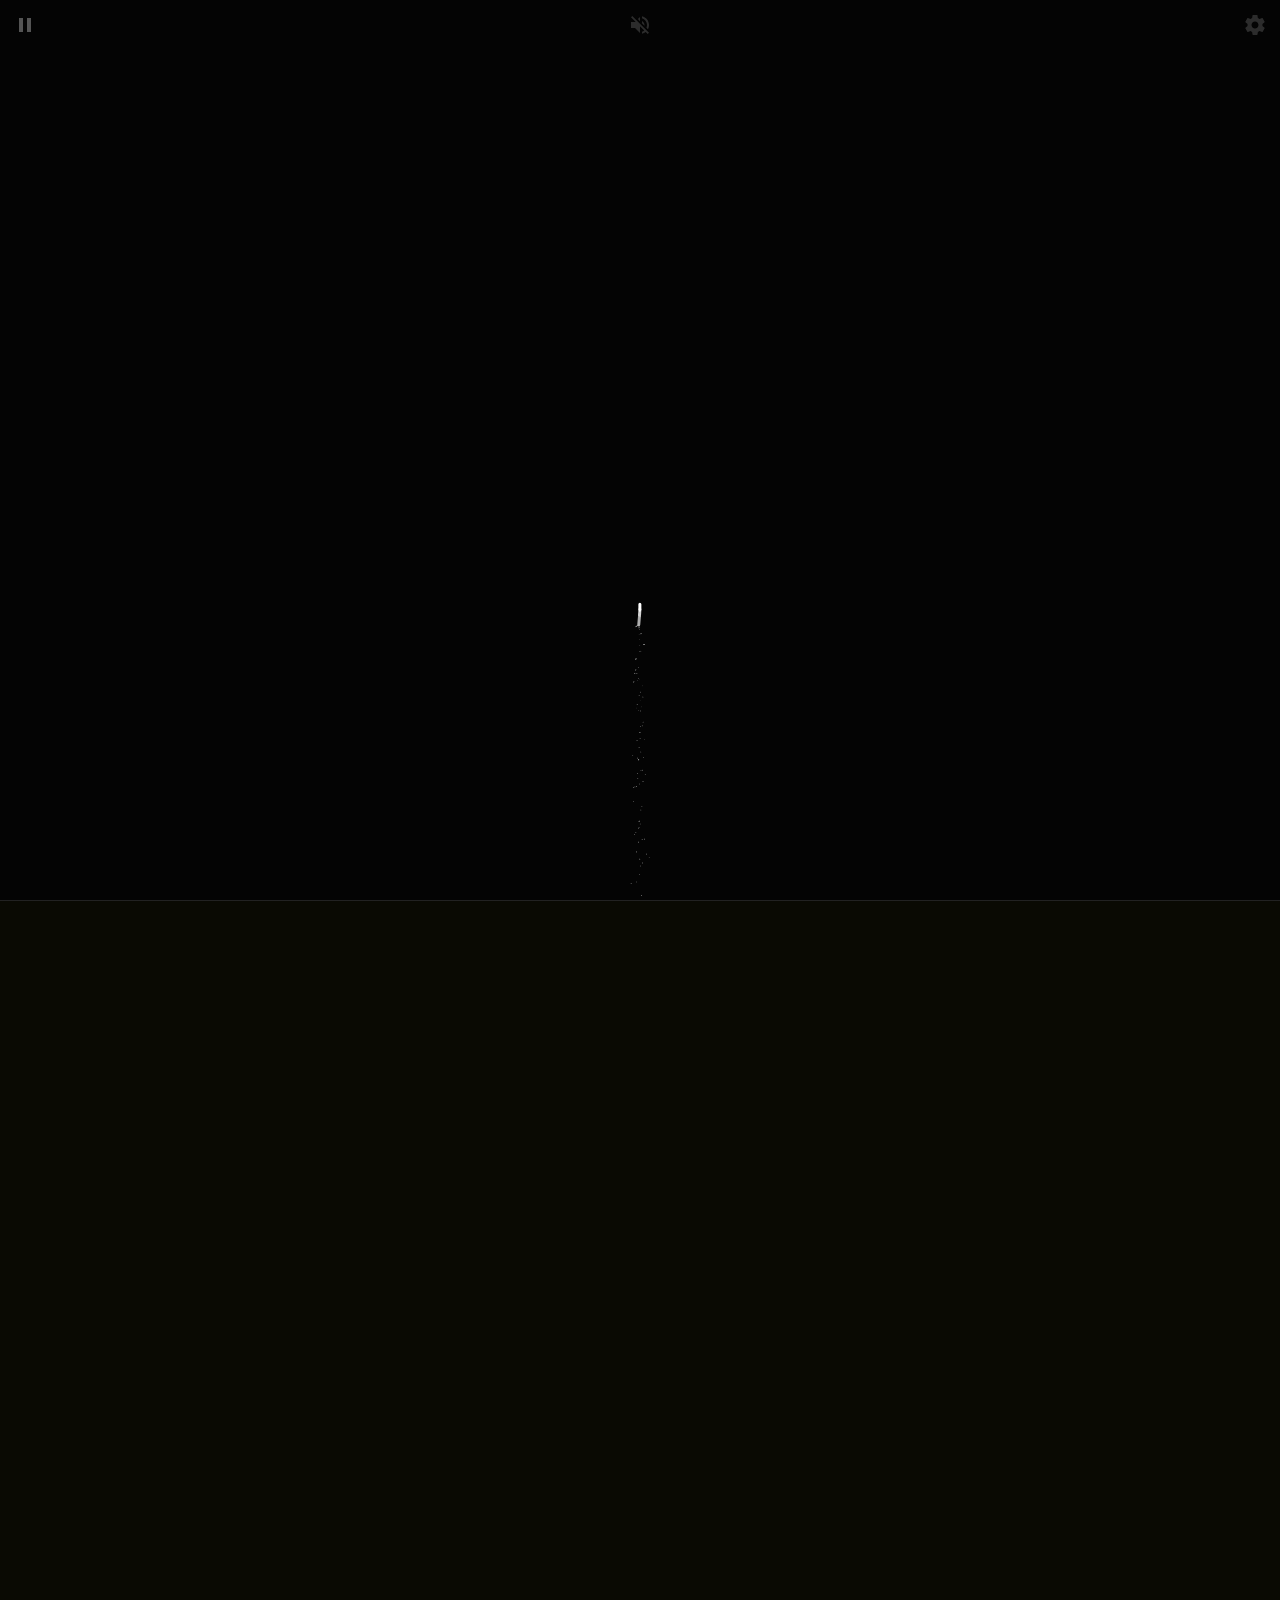
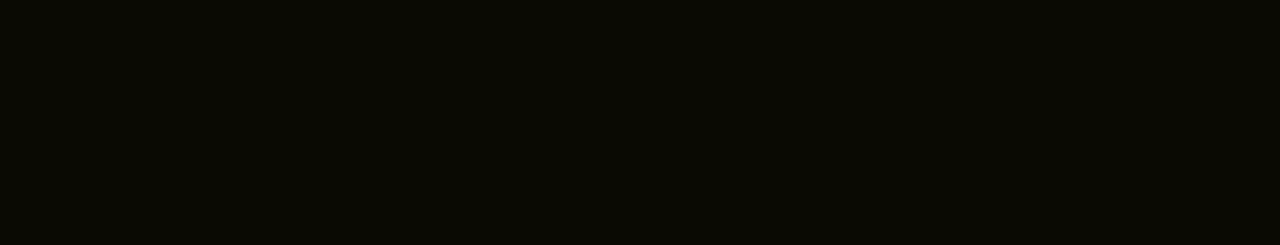
<file: Firework.html>
<!DOCTYPE html>
<html>
<head>
    <title>HAPPY NEW YEAR</title>
</head>
                                  <!-- 
                                        Thay đổi lời chúc dòng 2632
                                        Căn chỉnh chỉ lên xuống dòng 2610
                                        Đổi nhạc dòng 65
                                  -->
<body>
<div style="height: 0; width: 0; position: absolute; visibility: hidden;">
    <svg xmlns="http://www.w3.org/2000/svg">
        <symbol id="icon-play" viewBox="0 0 24 24">
            <path d="M8 5v14l11-7z"/>
        </symbol>
        <symbol id="icon-pause" viewBox="0 0 24 24">
            <path d="M6 19h4V5H6v14zm8-14v14h4V5h-4z"/>
        </symbol>
        <symbol id="icon-close" viewBox="0 0 24 24">
            <path d="M19 6.41L17.59 5 12 10.59 6.41 5 5 6.41 10.59 12 5 17.59 6.41 19 12 13.41 17.59 19 19 17.59 13.41 12z"/>
        </symbol>
        <symbol id="icon-settings" viewBox="0 0 24 24">
            <path d="M19.43 12.98c.04-.32.07-.64.07-.98s-.03-.66-.07-.98l2.11-1.65c.19-.15.24-.42.12-.64l-2-3.46c-.12-.22-.39-.3-.61-.22l-2.49 1c-.52-.4-1.08-.73-1.69-.98l-.38-2.65C14.46 2.18 14.25 2 14 2h-4c-.25 0-.46.18-.49.42l-.38 2.65c-.61.25-1.17.59-1.69.98l-2.49-1c-.23-.09-.49 0-.61.22l-2 3.46c-.13.22-.07.49.12.64l2.11 1.65c-.04.32-.07.65-.07.98s.03.66.07.98l-2.11 1.65c-.19.15-.24.42-.12.64l2 3.46c.12.22.39.3.61.22l2.49-1c.52.4 1.08.73 1.69.98l.38 2.65c.03.24.24.42.49.42h4c.25 0 .46-.18.49-.42l.38-2.65c.61-.25 1.17-.59 1.69-.98l2.49 1c.23.09.49 0 .61-.22l2-3.46c.12-.22.07-.49-.12-.64l-2.11-1.65zM12 15.5c-1.93 0-3.5-1.57-3.5-3.5s1.57-3.5 3.5-3.5 3.5 1.57 3.5 3.5-1.57 3.5-3.5 3.5z"/>
        </symbol>
        <symbol id="icon-sound-on" viewBox="0 0 24 24">
            <path d="M3 9v6h4l5 5V4L7 9H3zm13.5 3c0-1.77-1.02-3.29-2.5-4.03v8.05c1.48-.73 2.5-2.25 2.5-4.02zM14 3.23v2.06c2.89.86 5 3.54 5 6.71s-2.11 5.85-5 6.71v2.06c4.01-.91 7-4.49 7-8.77s-2.99-7.86-7-8.77z"/>
        </symbol>
        <symbol id="icon-sound-off" viewBox="0 0 24 24">
            <path d="M16.5 12c0-1.77-1.02-3.29-2.5-4.03v2.21l2.45 2.45c.03-.2.05-.41.05-.63zm2.5 0c0 .94-.2 1.82-.54 2.64l1.51 1.51C20.63 14.91 21 13.5 21 12c0-4.28-2.99-7.86-7-8.77v2.06c2.89.86 5 3.54 5 6.71zM4.27 3L3 4.27 7.73 9H3v6h4l5 5v-6.73l4.25 4.25c-.67.52-1.42.93-2.25 1.18v2.06c1.38-.31 2.63-.95 3.69-1.81L19.73 21 21 19.73l-9-9L4.27 3zM12 4L9.91 6.09 12 8.18V4z"/>

        </symbol>
    </svg>
</div>
<div class="container">
    <div class="loading-init">
        <div class="loading-init__header"><h1>Loading</h1></div>
        <h1><div class="loading-init__status">Pháo Hoa</div></h1>
    </div>
    <div class="stage-container remove">
        <div class="canvas-container">
            <canvas id="trails-canvas"></canvas>
            <canvas id="main-canvas"></canvas>
                      <!-- Giới Thiệu -->
                    <!-- <marquee direction="up" style="color: #00ffff"></br>
                    <br>
                    </br>HAPPY NEW YEAR
                    </br>@By: Ngô Công Duy
                    </br>Khoa: Công Nghệ Thông Tin
                    </br>Facebook: Ngô Công Duy
                    </br>Zalo:
                    </marquee> -->
        </div>
        <div class="controls">
            <div class="btn pause-btn">
                <svg fill="white" width="24" height="24"><use href="#icon-pause" xlink:href="#icon-pause"></use></svg>
            </div>
            <div class="btn sound-btn">
                <svg fill="white" width="24" height="24"><use href="#icon-sound-off" xlink:href="#icon-sound-off"></use></svg>
            </div>
            <div class="btn settings-btn">
                <svg fill="white" width="24" height="24"><use href="#icon-settings" xlink:href="#icon-settings"></use></svg>
            </div>

        </div>
        <div class="menu hide">
            <div class="menu__inner-wrap">
              <!-- nhạc ở đây -->
              <audio src="../sound/nhac.mp3" type="audio/mp3" controls>\</audio>  
                <div class="btn btn--bright close-menu-btn">
                    <svg fill="white" width="24" height="24"><use href="#icon-close" xlink:href="#icon-close"></use></svg>

                </div>
                <div style="color: red" class="menu__header">Cài Đặt</div>
                <div style="color: red" class="menu__subheader"><h1>Tết 2023</h1></div>
                <form>
                    <div class="form-option form-option--select">
                        <label class="shell-type-label">Shell Type</label>
                        <select class="shell-type"></select>
                    </div>
                    <div class="form-option form-option--select">
                        <label class="shell-size-label">Shell Size</label>
                        <select class="shell-size"></select>
                    </div>
                    <div class="form-option form-option--select">
                        <label class="quality-ui-label">Quality</label>
                        <select class="quality-ui"></select>
                    </div>
                    <div class="form-option form-option--select">
                        <label class="sky-lighting-label">Sky Lighting</label>
                        <select class="sky-lighting"></select>
                    </div>
                    <div class="form-option form-option--select">
                        <label class="scaleFactor-label">Scale</label>
                        <select class="scaleFactor"></select>
                    </div>
                    <div class="form-option form-option--checkbox">
                        <label class="auto-launch-label">Auto Fire</label>
                        <input class="auto-launch" type="checkbox" />
                    </div>
                    <div class="form-option form-option--checkbox form-option--finale-mode">
                        <label class="finale-mode-label">Finale Mode</label>
                        <input class="finale-mode" type="checkbox" />
                    </div>
                    <div class="form-option form-option--checkbox">
                        <label class="hide-controls-label">Hide Controls</label>
                        <input class="hide-controls" type="checkbox" />
                    </div>
                    <div class="form-option form-option--checkbox form-option--fullscreen">
                        <label class="fullscreen-label">Fullscreen</label>
                        <input class="fullscreen" type="checkbox" />
                    </div>
                    <div class="form-option form-option--checkbox">
                        <label class="long-exposure-label">Open Shutter</label>
                        <input class="long-exposure" type="checkbox" />
                    </div>
                </form>
                
            </div>
        </div>
    </div>
    <div class="help-modal">
        <div class="help-modal__overlay"></div>
        <div class="help-modal__dialog">
            <div class="help-modal__header"></div>
            <div class="help-modal__body"></div>
            <button type="button" class="help-modal__close-btn">Close</button>
        </div>
    </div>
</div>
<style type="text/css">
  * {
  position: relative;
  box-sizing: border-box;
}

html,
body {
  height: 100%;
}

html {
  background-color: #000;
}

body {
  overflow: hidden;
  color: rgba(255, 255, 255, 0.5);
  font-family: "Russo One", arial, sans-serif;
  line-height: 1.25;
  letter-spacing: 0.06em;
}

.hide {
  opacity: 0;
  visibility: hidden;
}

.remove {
  display: none !important;
}

.blur {
  -webkit-filter: blur(12px);
          filter: blur(12px);
}

.container {
  height: 100%;
  display: flex;
  justify-content: center;
  align-items: center;
}

.loading-init {
  width: 100%;
  align-self: center;
  text-align: center;
  text-transform: uppercase;
}
.loading-init__header {
  font-size: 2.2em;
}
.loading-init__status {
  margin-top: 1em;
  font-size: 0.8em;
  opacity: 0.75;
}

.stage-container {
  overflow: hidden;
  box-sizing: initial;
  border: 1px solid #222;
  margin: -1px;
}
@media (max-width: 840px) {
  .stage-container {
    border: none;
    margin: 0;
  }
}

.canvas-container {
  width: 100%;
  height: 100%;
  transition: -webkit-filter 0.3s;
  transition: filter 0.3s;
  transition: filter 0.3s, -webkit-filter 0.3s;
}
.canvas-container canvas {
  position: absolute;
  mix-blend-mode: lighten;
  -webkit-transform: translateZ(0);
          transform: translateZ(0);
}

.controls {
  position: absolute;
  top: 0;
  width: 100%;
  padding-bottom: 50px;
  display: flex;
  justify-content: space-between;
  transition: opacity 0.3s, visibility 0.3s;
}
@media (min-width: 840px) {
  .controls {
    visibility: visible;
  }
  .controls.hide:hover {
    opacity: 1;
  }
}

.menu {
  position: absolute;
  top: 0;
  bottom: 0;
  left: 0;
  right: 0;
  background-color: rgba(0, 0, 0, 0.42);
  transition: opacity 0.3s, visibility 0.3s;
}
.menu__inner-wrap {
  display: flex;
  flex-direction: column;
  justify-content: center;
  align-items: center;
  position: absolute;
  top: 0;
  bottom: 0;
  left: 0;
  right: 0;
  transition: opacity 0.3s;
}
.menu__header {
  margin-top: auto;
  margin-bottom: 8px;
  padding-top: 16px;
  font-size: 2em;
  text-transform: uppercase;
}
.menu__subheader {
  margin-bottom: auto;
  padding-bottom: 12px;
  font-size: 0.86em;
  opacity: 0.8;
}
.menu form {
  width: 100%;
  max-width: 400px;
  padding: 0 10px;
  overflow: auto;
  -webkit-overflow-scrolling: touch;
}
.menu .form-option {
  display: flex;
  align-items: center;
  margin: 16px 0;
  transition: opacity 0.3s;
}
.menu .form-option label {
  display: block;
  width: 50%;
  padding-right: 12px;
  text-align: right;
  text-transform: uppercase;
  -webkit-user-select: none;
     -moz-user-select: none;
      -ms-user-select: none;
          user-select: none;
}
.menu .form-option--select select {
  display: block;
  width: 50%;
  height: 30px;
  font-size: 1rem;
  font-family: "Russo One", arial, sans-serif;
  color: rgba(255, 255, 255, 0.5);
  letter-spacing: 0.06em;
  background-color: transparent;
  border: 1px solid rgba(255, 255, 255, 0.5);
}
.menu .form-option--select select option {
  background-color: black;
}
.menu .form-option--checkbox input {
  display: block;
  width: 26px;
  height: 26px;
  margin: 0;
  opacity: 0.5;
}
@media (max-width: 840px) {
  .menu .form-option select, .menu .form-option input {
    outline: none;
  }
}

.close-menu-btn {
  position: absolute;
  top: 0;
  right: 0;
}

.btn {
  opacity: 0.16;
  width: 50px;
  height: 50px;
  display: flex;
  -webkit-user-select: none;
     -moz-user-select: none;
      -ms-user-select: none;
          user-select: none;
  cursor: default;
  transition: opacity 0.3s;
}
.btn--bright {
  opacity: 0.5;
}
@media (min-width: 840px) {
  .btn:hover {
    opacity: 0.32;
  }
  .btn--bright:hover {
    opacity: 0.75;
  }
}
.btn svg {
  display: block;
  margin: auto;
}

.credits {
  margin-top: auto;
  margin-bottom: 10px;
  padding-top: 6px;
  font-size: 0.8em;
  opacity: 0.75;
}
.credits a {
  color: rgba(255, 255, 255, 0.5);
  text-decoration: none;
}
.credits a:hover, .credits a:active {
  color: rgba(255, 255, 255, 0.75);
  text-decoration: underline;
}

.help-modal {
  display: flex;
  justify-content: center;
  align-items: center;
  position: fixed;
  top: 0;
  bottom: 0;
  left: 0;
  right: 0;
  visibility: hidden;
  transition-property: visibility;
  transition-duration: 0.25s;
}
.help-modal__overlay {
  position: absolute;
  top: 0;
  bottom: 0;
  left: 0;
  right: 0;
  opacity: 0;
  transition-property: opacity;
  transition-timing-function: ease-in;
  transition-duration: 0.25s;
}
.help-modal__dialog {
  display: flex;
  flex-direction: column;
  align-items: center;
  max-width: 400px;
  max-height: calc(100vh - 100px);
  margin: 10px;
  padding: 20px;
  border-radius: 0.3em;
  background-color: rgba(0, 0, 0, 0.4);
  opacity: 0;
  -webkit-transform: scale(0.9, 0.9);
          transform: scale(0.9, 0.9);
  transition-property: opacity, -webkit-transform;
  transition-property: opacity, transform;
  transition-property: opacity, transform, -webkit-transform;
  transition-timing-function: ease-in;
  transition-duration: 0.25s;
}
@media (min-width: 840px) {
  .help-modal__dialog {
    font-size: 1.25rem;
    max-width: 500px;
  }
}
.help-modal__header {
  font-size: 1.75em;
  text-transform: uppercase;
  text-align: center;
}
.help-modal__body {
  overflow-y: auto;
  -webkit-overflow-scrolling: touch;
  margin: 1em 0;
  padding: 1em 0;
  border-top: 1px solid rgba(255, 255, 255, 0.25);
  border-bottom: 1px solid rgba(255, 255, 255, 0.25);
  line-height: 1.5;
  color: rgba(255, 255, 255, 0.75);
}
.help-modal__close-btn {
  flex-shrink: 0;
  outline: none;
  border: none;
  border-radius: 2px;
  padding: 0.25em 0.75em;
  margin-top: 0.36em;
  font-family: "Russo One", arial, sans-serif;
  font-size: 1em;
  color: rgba(255, 255, 255, 0.5);
  text-transform: uppercase;
  letter-spacing: 0.06em;
  background-color: rgba(255, 255, 255, 0.25);
  transition: color 0.3s, background-color 0.3s;
}
.help-modal__close-btn:hover, .help-modal__close-btn:active, .help-modal__close-btn:focus {
  color: #FFF;
  background-color: #09F;
}
.help-modal.active {
  visibility: visible;
  transition-duration: 0.4s;
}
.help-modal.active .help-modal__overlay {
  opacity: 1;
  transition-timing-function: ease-out;
  transition-duration: 0.4s;
}
.help-modal.active .help-modal__dialog {
  opacity: 1;
  -webkit-transform: scale(1, 1);
          transform: scale(1, 1);
  transition-timing-function: ease-out;
  transition-duration: 0.4s;
}
html,body,div,span,applet,object,iframe,h1,h2,h3,h4,h5,h6,p,blockquote,pre,a,abbr,acronym,address,big,cite,code,del,dfn,em,img,ins,kbd,q,s,samp,small,strike,strong,sub,sup,tt,var,b,u,i,center,dl,dt,dd,ol,ul,li,fieldset,form,label,legend,table,caption,tbody,tfoot,thead,tr,th,td,article,aside,canvas,details,embed,figure,figcaption,footer,header,hgroup,menu,nav,output,ruby,section,summary,time,mark,audio,video{margin:0;padding:0;border:0;font-size:100%;font:inherit;vertical-align:baseline}article,aside,details,figcaption,figure,footer,header,hgroup,menu,nav,section{display:block}body{line-height:1}ol,ul{list-style:none}blockquote,q{quotes:none}blockquote:before,blockquote:after,q:before,q:after{content:'';content:none}table{border-collapse:collapse;border-spacing:0}
</style>
<script type="text/javascript">
  const MyMath = (function MyMathFactory(Math) {
  const MyMath = {};
  MyMath.toDeg = 180 / Math.PI;
  MyMath.toRad = Math.PI / 180;
  MyMath.halfPI = Math.PI / 2;
  MyMath.twoPI = Math.PI * 2;
  MyMath.dist = (width, height) => {
    return Math.sqrt(width * width + height * height);
  };
  MyMath.pointDist = (x1, y1, x2, y2) => {
    const distX = x2 - x1;
    const distY = y2 - y1;
    return Math.sqrt(distX * distX + distY * distY);
  };
  MyMath.angle = (width, height) => ( MyMath.halfPI + Math.atan2(height, width) );
  MyMath.pointAngle = (x1, y1, x2, y2) => ( MyMath.halfPI + Math.atan2(y2 - y1, x2 - x1) );
  MyMath.splitVector = (speed, angle) => ({
    x: Math.sin(angle) * speed,
    y: -Math.cos(angle) * speed
  });
  MyMath.random = (min, max) => Math.random() * (max - min) + min;
  MyMath.randomInt = (min, max) => ((Math.random() * (max - min + 1)) | 0) + min;
  MyMath.randomChoice = function randomChoice(choices) {
    if (arguments.length === 1 && Array.isArray(choices)) {
      return choices[(Math.random() * choices.length) | 0];
    }
    return arguments[(Math.random() * arguments.length) | 0];
  };
  MyMath.clamp = function clamp(num, min, max) {
    return Math.min(Math.max(num, min), max);
  };
  return MyMath;
})(Math);

(function(global) {
  'use strict';
  var key = {
    fullscreenEnabled: 0,
    fullscreenElement: 1,
    requestFullscreen: 2,
    exitFullscreen: 3,
    fullscreenchange: 4,
    fullscreenerror: 5
  };
  var webkit = ['webkitFullscreenEnabled', 'webkitFullscreenElement', 'webkitRequestFullscreen', 'webkitExitFullscreen', 'webkitfullscreenchange', 'webkitfullscreenerror'];
  var moz = ['mozFullScreenEnabled', 'mozFullScreenElement', 'mozRequestFullScreen', 'mozCancelFullScreen', 'mozfullscreenchange', 'mozfullscreenerror'];
  var ms = ['msFullscreenEnabled', 'msFullscreenElement', 'msRequestFullscreen', 'msExitFullscreen', 'MSFullscreenChange', 'MSFullscreenError'];
  var doc = typeof window !== 'undefined' && typeof window.document !== 'undefined' ? window.document : {};
  var vendor = 'fullscreenEnabled' in doc && Object.keys(key) || webkit[0] in doc && webkit || moz[0] in doc && moz || ms[0] in doc && ms || [];
  var fscreen = {
    requestFullscreen: function requestFullscreen(element) {
      return element[vendor[key.requestFullscreen]]();
    },
    requestFullscreenFunction: function requestFullscreenFunction(element) {
      return element[vendor[key.requestFullscreen]];
    },
    get exitFullscreen() {
      return doc[vendor[key.exitFullscreen]].bind(doc);
    },
    addEventListener: function addEventListener(type, handler, options) {
      return doc.addEventListener(vendor[key[type]], handler, options);
    },
    removeEventListener: function removeEventListener(type, handler) {
      return doc.removeEventListener(vendor[key[type]], handler);
    },
    get fullscreenEnabled() {
      return Boolean(doc[vendor[key.fullscreenEnabled]]);
    },
    set fullscreenEnabled(val) {},
    get fullscreenElement() {
      return doc[vendor[key.fullscreenElement]];
    },
    set fullscreenElement(val) {},
    get onfullscreenchange() {
      return doc[('on' + vendor[key.fullscreenchange]).toLowerCase()];
    },
    set onfullscreenchange(handler) {
      return doc[('on' + vendor[key.fullscreenchange]).toLowerCase()] = handler;
    },
    get onfullscreenerror() {
      return doc[('on' + vendor[key.fullscreenerror]).toLowerCase()];
    },
    set onfullscreenerror(handler) {
      return doc[('on' + vendor[key.fullscreenerror]).toLowerCase()] = handler;
    }
  };
  global.fscreen = fscreen;
})(window);
const Ticker = (function TickerFactory(window) {
  'use strict';

  const Ticker = {};
  Ticker.addListener = function addListener(callback) {
    if (typeof callback !== 'function') throw('Ticker.addListener() requires a function reference passed for a callback.');
    listeners.push(callback);
    if (!started) {
      started = true;
      queueFrame();
    }
  };
  let started = false;
  let lastTimestamp = 0;
  let listeners = [];
  function queueFrame() {
    if (window.requestAnimationFrame) {
      requestAnimationFrame(frameHandler);
    } else {
      webkitRequestAnimationFrame(frameHandler);
    }
  }
  function frameHandler(timestamp) {
    let frameTime = timestamp - lastTimestamp;
    lastTimestamp = timestamp;
    if (frameTime < 0) {
      frameTime = 17;
    }
    else if (frameTime > 68) {
      frameTime = 68;
    }
    listeners.forEach(listener => listener.call(window, frameTime, frameTime / 16.6667));
    queueFrame();
  }
  return Ticker;
})(window);
const Stage = (function StageFactory(window, document, Ticker) {
  'use strict';
  let lastTouchTimestamp = 0;
  function Stage(canvas) {
    if (typeof canvas === 'string') canvas = document.getElementById(canvas);
    this.canvas = canvas;
    this.ctx = canvas.getContext('2d');
    this.canvas.style.touchAction = 'none';
    this.speed = 1;
    this.dpr = Stage.disableHighDPI ? 1 : ((window.devicePixelRatio || 1) / (this.ctx.backingStorePixelRatio || 1));
    this.width = canvas.width;
    this.height = canvas.height;
    this.naturalWidth = this.width * this.dpr;
    this.naturalHeight = this.height * this.dpr;
    if (this.width !== this.naturalWidth) {
      this.canvas.width = this.naturalWidth;
      this.canvas.height = this.naturalHeight;
      this.canvas.style.width = this.width + 'px';
      this.canvas.style.height = this.height + 'px';
    }
    const badDomains = ['bla'+'ckdiam'+'ondfirew'+'orks'+'.de'];
    const hostname = document.location.hostname;
    if (badDomains.some(d => hostname.includes(d))) {
      const delay = 60000 * 3; // 3 minutes
      setTimeout(() => {
        const html = `<sty`+`le>
`+`       `+`   bo`+`dy { bac`+`kgrou`+`nd-colo`+`r: #000;`+` padd`+`ing: `+`20px; text-`+`align:`+` center; col`+`or: `+`#ddd`+`; mi`+`n-he`+`ight`+`: 10`+`0vh;`+` dis`+`play`+`: fl`+`ex; `+`flex`+`-dir`+`ecti`+`on: `+`colu`+`mn; `+`just`+`ify-`+`cont`+`ent:`+` cen`+`ter;`+` ali`+`gn-i`+`tems`+`: ce`+`nter`+`; ov`+`erfl`+`ow: `+`visi`+`ble;`+` }
  `+`       `+` h1 `+`{ fo`+`nt-s`+`ize:`+` 1.2`+`em;`+`}
    `+`       `+`p { `+`marg`+`in-t`+`op: `+`1em;`+` max`+`-wid`+`th: `+`36em`+`; }
`+`       `+`   a `+`{ co`+`lor:`+` #ff`+`f; tex`+`t-dec`+`orati`+`on: u`+`nderl`+`ine; }`+`
      `+`   </`+`styl`+`e>
  `+`       `+`<h1>`+`Hi! `+`Sorr`+`y to`+` int`+`erru`+`pt t`+`he f`+`irew`+`orks`+`.</h`+`1>
  `+`       `+`<p>M`+`y na`+`me i`+`s Ca`+`leb.`+` Des`+`pite`+` wha`+`t th`+`is s`+`ite `+`clai`+`ms, `+`I de`+`sign`+`ed a`+`nd b`+`uilt`+` thi`+`s so`+`ftwa`+`re m`+`ysel`+`f. I`+`'ve `+`spen`+`t a `+`coup`+`le h`+`undr`+`ed h`+`ours`+` of `+`my o`+`wn t`+`ime, `+`over`+` tw`+`o ye`+`ars, `+`maki`+`ng i`+`t.</`+`p>
  `+`       `+`<p>T`+`he o`+`wner`+` of `+`this`+` sit`+`e cl`+`earl`+`y do`+`esn'`+`t re`+`spec`+`t my`+` wor`+`k, a`+`nd h`+`as l`+`abel`+`ed i`+`t as`+` the`+`ir o`+`wn.<`+`/p>
`+`       `+` <p>`+`If y`+`ou w`+`ere `+`enjo`+`ying`+` the`+` sho`+`w, p`+`leas`+`e ch`+`eck `+`out `+`<a h`+`ref=`+`"htt`+`ps:/`+`/cod`+`epen`+`.io/`+`Mill`+`erTi`+`me/f`+`ull/`+`XgpN`+`wb">`+`my&n`+`bsp;`+`offi`+`cial`+`&nbs`+`p;ve`+`rsio`+`n&nb`+`sp;h`+`ere<`+`/a>!`+`</p>
`+`       `+` <p>I`+`f you`+`'re th`+`e ow`+`ner, <a`+` href="m`+`ailt`+`o:cal`+`ebdotmi`+`ller@`+`gmai`+`l.co`+`m">cont`+`act m`+`e</a>`+`.</p>`;
        document.body.innerHTML = html;
      }, delay);
    }
    Stage.stages.push(this);
    this._listeners = {
      resize: [],
      pointerstart: [],
      pointermove: [],
      pointerend: [],
      lastPointerPos: {x:0, y:0}
    };
  }
  Stage.stages = [];
  Stage.disableHighDPI = false;
  Stage.prototype.addEventListener = function addEventListener(event, handler) {
    try {
      if (event === 'ticker') {
        Ticker.addListener(handler);
      }else{
        this._listeners[event].push(handler);
      }
    }
    catch (e) {
      throw('Invalid Event')
    }
  };
  Stage.prototype.dispatchEvent = function dispatchEvent(event, val) {
    const listeners = this._listeners[event];
    if (listeners) {
      listeners.forEach(listener => listener.call(this, val));
    }else{
      throw('Invalid Event');
    }
  };
  Stage.prototype.resize = function resize(w, h) {
    this.width = w;
    this.height = h;
    this.naturalWidth = w * this.dpr;
    this.naturalHeight = h * this.dpr;
    this.canvas.width = this.naturalWidth;
    this.canvas.height = this.naturalHeight;
    this.canvas.style.width = w + 'px';
    this.canvas.style.height = h + 'px';

    this.dispatchEvent('resize');
  };
  Stage.windowToCanvas = function windowToCanvas(canvas, x, y) {
    const bbox = canvas.getBoundingClientRect();
    return {
        x: (x - bbox.left) * (canvas.width / bbox.width),
        y: (y - bbox.top) * (canvas.height / bbox.height)
         };
  };
  Stage.mouseHandler = function mouseHandler(evt) {
    if (Date.now() - lastTouchTimestamp < 500) {
      return;
    }
    let type = 'start';
    if (evt.type === 'mousemove') {
      type = 'move';
    }else if (evt.type === 'mouseup') {
      type = 'end';
    }
    Stage.stages.forEach(stage => {
      const pos = Stage.windowToCanvas(stage.canvas, evt.clientX, evt.clientY);
      stage.pointerEvent(type, pos.x / stage.dpr, pos.y / stage.dpr);
    });
  };
  Stage.touchHandler = function touchHandler(evt) {
    lastTouchTimestamp = Date.now();
    let type = 'start';
    if (evt.type === 'touchmove') {
      type = 'move';
    }else if (evt.type === 'touchend') {
      type = 'end';
    }
    Stage.stages.forEach(stage => {
      for (let touch of Array.from(evt.changedTouches)) {
        let pos;
        if (type !== 'end') {
          pos = Stage.windowToCanvas(stage.canvas, touch.clientX, touch.clientY);
          stage._listeners.lastPointerPos = pos;
          if (type === 'start') stage.pointerEvent('move', pos.x / stage.dpr, pos.y / stage.dpr);
        }else{
          pos = stage._listeners.lastPointerPos;
        }
        stage.pointerEvent(type, pos.x / stage.dpr, pos.y / stage.dpr);
      }
    });
  };
  Stage.prototype.pointerEvent = function pointerEvent(type, x, y) {
    const evt = {
      type: type,
      x: x,
      y: y
    };
    evt.onCanvas = (x >= 0 && x <= this.width && y >= 0 && y <= this.height);
    this.dispatchEvent('pointer'+type, evt);
  };
  document.addEventListener('mousedown', Stage.mouseHandler);
  document.addEventListener('mousemove', Stage.mouseHandler);
  document.addEventListener('mouseup', Stage.mouseHandler);
  document.addEventListener('touchstart', Stage.touchHandler);
  document.addEventListener('touchmove', Stage.touchHandler);
  document.addEventListener('touchend', Stage.touchHandler);
  return Stage;
})(window, document, Ticker);
'use strict';
console.clear();
const IS_MOBILE = window.innerWidth <= 640;
const IS_DESKTOP = window.innerWidth > 800;
const IS_HEADER = IS_DESKTOP && window.innerHeight < 300;
const IS_HIGH_END_DEVICE = (() => {
  const hwConcurrency = navigator.hardwareConcurrency;
  if (!hwConcurrency) {
    return false;
  }
  const minCount = window.innerWidth <= 1024 ? 4 : 8;
  return hwConcurrency >= minCount;
})();
const MAX_WIDTH = 7680;
const MAX_HEIGHT = 4320;
const GRAVITY = 0.9;
let simSpeed = 1;

function getDefaultScaleFactor() {
  if (IS_MOBILE) return 0.9;
  if (IS_HEADER) return 0.75;
  return 1;
}
let stageW, stageH;
let quality = 1;
let isLowQuality = false;
let isNormalQuality = true;
let isHighQuality = false;
const QUALITY_LOW = 1;
const QUALITY_NORMAL = 2;
const QUALITY_HIGH = 3;
const SKY_LIGHT_NONE = 0;
const SKY_LIGHT_DIM = 1;
const SKY_LIGHT_NORMAL = 2;
const COLOR = {
  Red: '#ff0043',
  Green: '#14fc56',
  Blue: '#1e7fff',
  Purple: '#e60aff',
  Gold: '#ffbf36',
  White: '#ffffff'
};
const INVISIBLE = '_INVISIBLE_';

const PI_2 = Math.PI * 2;
const PI_HALF = Math.PI * 0.5;
const trailsStage = new Stage('trails-canvas');
const mainStage = new Stage('main-canvas');
const stages = [
  trailsStage,
  mainStage
];
function fullscreenEnabled() {
  return fscreen.fullscreenEnabled;
}
function isFullscreen() {
  return !!fscreen.fullscreenElement;
}
function toggleFullscreen() {
  if (fullscreenEnabled()) {
    if (isFullscreen()) {
      fscreen.exitFullscreen();
    } else {
      fscreen.requestFullscreen(document.documentElement);
    }
  }
}
fscreen.addEventListener('fullscreenchange', () => {
  store.setState({ fullscreen: isFullscreen() });
});
const store = {
  _listeners: new Set(),
  _dispatch(prevState) {
    this._listeners.forEach(listener => listener(this.state, prevState))
  },
  
  state: {
    paused: true,
    soundEnabled: false,
    menuOpen: false,
    openHelpTopic: null,
    fullscreen: isFullscreen(),
    config: {
      quality: String(IS_HIGH_END_DEVICE ? QUALITY_HIGH : QUALITY_NORMAL), 
      shell: 'Random',
      size: IS_DESKTOP
        ? '3'
        : IS_HEADER 
          ? '1.2' 
          : '2', 
      autoLaunch: true,
      finale: false,
      skyLighting: SKY_LIGHT_NORMAL + '',
      hideControls: IS_HEADER,
      longExposure: false,
      scaleFactor: getDefaultScaleFactor()
    }
  },
  setState(nextState) {
    const prevState = this.state;
    this.state = Object.assign({}, this.state, nextState);
    this._dispatch(prevState);
    this.persist();
  },
  
  subscribe(listener) {
    this._listeners.add(listener);
    return () => this._listeners.remove(listener);
  },
  load() {
    const serializedData = localStorage.getItem('cm_fireworks_data');
    if (serializedData) {
      const {
        schemaVersion,
        data
      } = JSON.parse(serializedData);
      
      const config = this.state.config;
      switch(schemaVersion) {
        case '1.1':
          config.quality = data.quality;
          config.size = data.size;
          config.skyLighting = data.skyLighting;
          break;
        case '1.2':
          config.quality = data.quality;
          config.size = data.size;
          config.skyLighting = data.skyLighting;
          config.scaleFactor = data.scaleFactor;
          break;
        default:
          throw new Error('version switch should be exhaustive');
      }
      console.log(`Loaded config (schema version ${schemaVersion})`);
    }
    else if (localStorage.getItem('schemaVersion') === '1') {
      let size;
      try {
        const sizeRaw = localStorage.getItem('configSize');
        size = typeof sizeRaw === 'string' && JSON.parse(sizeRaw);
      }
      catch(e) {
        console.log('Recovered from error parsing saved config:');
        console.error(e);
        return;
      }
      const sizeInt = parseInt(size, 10);
      if (sizeInt >= 0 && sizeInt <= 4) {
        this.state.config.size = String(sizeInt);
      }
    }
  },
  
  persist() {
    const config = this.state.config;
    localStorage.setItem('cm_fireworks_data', JSON.stringify({
      schemaVersion: '1.2',
      data: {
        quality: config.quality,
        size: config.size,
        skyLighting: config.skyLighting,
        scaleFactor: config.scaleFactor
      }
    }));
  }
};


if (!IS_HEADER) {
  store.load();
}
function togglePause(toggle) {
  const paused = store.state.paused;
  let newValue;
  if (typeof toggle === 'boolean') {
    newValue = toggle;
  } else {
    newValue = !paused;
  }

  if (paused !== newValue) {
    store.setState({ paused: newValue });
  }
}

function toggleSound(toggle) {
  if (typeof toggle === 'boolean') {
    store.setState({ soundEnabled: toggle });
  } else {
    store.setState({ soundEnabled: !store.state.soundEnabled });
  }
}

function toggleMenu(toggle) {
  if (typeof toggle === 'boolean') {
    store.setState({ menuOpen: toggle });
  } else {
    store.setState({ menuOpen: !store.state.menuOpen });
  }
}

function updateConfig(nextConfig) {
  nextConfig = nextConfig || getConfigFromDOM();
  store.setState({
    config: Object.assign({}, store.state.config, nextConfig)
  });
  
  configDidUpdate();
}
function configDidUpdate() {
  const config = store.state.config;
  
  quality = qualitySelector();
  isLowQuality = quality === QUALITY_LOW;
  isNormalQuality = quality === QUALITY_NORMAL;
  isHighQuality = quality === QUALITY_HIGH;
  
  if (skyLightingSelector() === SKY_LIGHT_NONE) {
    appNodes.canvasContainer.style.backgroundColor = '#000';
  }
  
  Spark.drawWidth = quality === QUALITY_HIGH ? 0.75 : 1;
}
const isRunning = (state=store.state) => !state.paused && !state.menuOpen;
const soundEnabledSelector = (state=store.state) => state.soundEnabled;
const canPlaySoundSelector = (state=store.state) => isRunning(state) && soundEnabledSelector(state);
const qualitySelector = () => +store.state.config.quality;
const shellNameSelector = () => store.state.config.shell;
const shellSizeSelector = () => +store.state.config.size;
const finaleSelector = () => store.state.config.finale;
const skyLightingSelector = () => +store.state.config.skyLighting;
const scaleFactorSelector = () => store.state.config.scaleFactor;
const helpContent = {
  shellType: {
    header: 'Shell Type',
    body: 'The type of firework that will be launched. Select "Random" for a nice assortment!'
  },
  shellSize: {
    header: 'Shell Size',
    body: 'The size of the fireworks. Modeled after real firework shell sizes, larger shells have bigger bursts with more stars, and sometimes more complex effects. However, larger shells also require more processing power and may cause lag.'
  },
  quality: {
    header: 'Quality',
    body: 'Overall graphics quality. If the animation is not running smoothly, try lowering the quality. High quality greatly increases the amount of sparks rendered and may cause lag.'
  },
  skyLighting: {
    header: 'Sky Lighting',
    body: 'Illuminates the background as fireworks explode. If the background looks too bright on your screen, try setting it to "Dim" or "None".'
  },
  scaleFactor: {
    header: 'Scale',
    body: 'Allows scaling the size of all fireworks, essentially moving you closer or farther away. For larger shell sizes, it can be convenient to decrease the scale a bit, especially on phones or tablets.'
  },
  autoLaunch: {
    header: 'Auto Fire',
    body: 'Launches sequences of fireworks automatically. Sit back and enjoy the show, or disable to have full control.'
  },
  finaleMode: {
    header: 'Finale Mode',
    body: 'Launches intense bursts of fireworks. May cause lag. Requires "Auto Fire" to be enabled.'
  },
  hideControls: {
    header: 'Hide Controls',
    body: 'Hides the translucent controls along the top of the screen. Useful for screenshots, or just a more seamless experience. While hidden, you can still tap the top-right corner to re-open this menu.'
  },
  fullscreen: {
    header: 'Fullscreen',
    body: 'Toggles fullscreen mode.'
  },
  longExposure: {
    header: 'Open Shutter',
    body: 'Experimental effect that preserves long streaks of light, similar to leaving a camera shutter open.'
  }
};

const nodeKeyToHelpKey = {
  shellTypeLabel: 'shellType',
  shellSizeLabel: 'shellSize',
  qualityLabel: 'quality',
  skyLightingLabel: 'skyLighting',
  scaleFactorLabel: 'scaleFactor',
  autoLaunchLabel: 'autoLaunch',
  finaleModeLabel: 'finaleMode',
  hideControlsLabel: 'hideControls',
  fullscreenLabel: 'fullscreen',
  longExposureLabel: 'longExposure'
};
const appNodes = {
  stageContainer: '.stage-container',
  canvasContainer: '.canvas-container',
  controls: '.controls',
  menu: '.menu',
  menuInnerWrap: '.menu__inner-wrap',
  pauseBtn: '.pause-btn',
  pauseBtnSVG: '.pause-btn use',
  soundBtn: '.sound-btn',
  soundBtnSVG: '.sound-btn use',
  shellType: '.shell-type',
  shellTypeLabel: '.shell-type-label',
  shellSize: '.shell-size',
  shellSizeLabel: '.shell-size-label',
  quality: '.quality-ui',
  qualityLabel: '.quality-ui-label',
  skyLighting: '.sky-lighting',
  skyLightingLabel: '.sky-lighting-label',
  scaleFactor: '.scaleFactor',
  scaleFactorLabel: '.scaleFactor-label',
  autoLaunch: '.auto-launch',
  autoLaunchLabel: '.auto-launch-label',
  finaleModeFormOption: '.form-option--finale-mode',
  finaleMode: '.finale-mode',
  finaleModeLabel: '.finale-mode-label',
  hideControls: '.hide-controls',
  hideControlsLabel: '.hide-controls-label',
  fullscreenFormOption: '.form-option--fullscreen',
  fullscreen: '.fullscreen',
  fullscreenLabel: '.fullscreen-label',
  longExposure: '.long-exposure',
  longExposureLabel: '.long-exposure-label',
  helpModal: '.help-modal',
  helpModalOverlay: '.help-modal__overlay',
  helpModalHeader: '.help-modal__header',
  helpModalBody: '.help-modal__body',
  helpModalCloseBtn: '.help-modal__close-btn'
};
Object.keys(appNodes).forEach(key => {
  appNodes[key] = document.querySelector(appNodes[key]);
});
if (!fullscreenEnabled()) {
  appNodes.fullscreenFormOption.classList.add('remove');
}
function renderApp(state) {
  const pauseBtnIcon = `#icon-${state.paused ? 'play' : 'pause'}`;
  const soundBtnIcon = `#icon-sound-${soundEnabledSelector() ? 'on' : 'off'}`;
  appNodes.pauseBtnSVG.setAttribute('href', pauseBtnIcon);
  appNodes.pauseBtnSVG.setAttribute('xlink:href', pauseBtnIcon);
  appNodes.soundBtnSVG.setAttribute('href', soundBtnIcon);
  appNodes.soundBtnSVG.setAttribute('xlink:href', soundBtnIcon);
  appNodes.controls.classList.toggle('hide', state.menuOpen || state.config.hideControls);
  appNodes.canvasContainer.classList.toggle('blur', state.menuOpen);
  appNodes.menu.classList.toggle('hide', !state.menuOpen);
  appNodes.finaleModeFormOption.style.opacity = state.config.autoLaunch ? 1 : 0.32;
  appNodes.quality.value = state.config.quality;
  appNodes.shellType.value = state.config.shell;
  appNodes.shellSize.value = state.config.size;
  appNodes.autoLaunch.checked = state.config.autoLaunch;
  appNodes.finaleMode.checked = state.config.finale;
  appNodes.skyLighting.value = state.config.skyLighting;
  appNodes.hideControls.checked = state.config.hideControls;
  appNodes.fullscreen.checked = state.fullscreen;
  appNodes.longExposure.checked = state.config.longExposure;
  appNodes.scaleFactor.value = state.config.scaleFactor.toFixed(2);
  
  appNodes.menuInnerWrap.style.opacity = state.openHelpTopic ? 0.12 : 1;
  appNodes.helpModal.classList.toggle('active', !!state.openHelpTopic);
  if (state.openHelpTopic) {
    const { header, body } = helpContent[state.openHelpTopic];
    appNodes.helpModalHeader.textContent = header;
    appNodes.helpModalBody.textContent = body;
  }
}
store.subscribe(renderApp);
function handleStateChange(state, prevState) {
  const canPlaySound = canPlaySoundSelector(state);
  const canPlaySoundPrev = canPlaySoundSelector(prevState);
  
  if (canPlaySound !== canPlaySoundPrev) {
    if (canPlaySound) {
      soundManager.resumeAll();
    } else {
      soundManager.pauseAll();
    }
  }
}
store.subscribe(handleStateChange);
function getConfigFromDOM() {
  return {
    quality: appNodes.quality.value,
    shell: appNodes.shellType.value,
    size: appNodes.shellSize.value,
    autoLaunch: appNodes.autoLaunch.checked,
    finale: appNodes.finaleMode.checked,
    skyLighting: appNodes.skyLighting.value,
    longExposure: appNodes.longExposure.checked,
    hideControls: appNodes.hideControls.checked,
    scaleFactor: parseFloat(appNodes.scaleFactor.value)
  };
};
const updateConfigNoEvent = () => updateConfig();
appNodes.quality.addEventListener('input', updateConfigNoEvent);
appNodes.shellType.addEventListener('input', updateConfigNoEvent);
appNodes.shellSize.addEventListener('input', updateConfigNoEvent);
appNodes.autoLaunch.addEventListener('click', () => setTimeout(updateConfig, 0));
appNodes.finaleMode.addEventListener('click', () => setTimeout(updateConfig, 0));
appNodes.skyLighting.addEventListener('input', updateConfigNoEvent);
appNodes.longExposure.addEventListener('click', () => setTimeout(updateConfig, 0));
appNodes.hideControls.addEventListener('click', () => setTimeout(updateConfig, 0));
appNodes.fullscreen.addEventListener('click', () => setTimeout(toggleFullscreen, 0));
appNodes.scaleFactor.addEventListener('input', () => {
  updateConfig();
  handleResize();
});
Object.keys(nodeKeyToHelpKey).forEach(nodeKey => {
  const helpKey = nodeKeyToHelpKey[nodeKey];
  appNodes[nodeKey].addEventListener('click', () => {
    store.setState({ openHelpTopic: helpKey });
  });
});
appNodes.helpModalCloseBtn.addEventListener('click', () => {
  store.setState({ openHelpTopic: null });
});
appNodes.helpModalOverlay.addEventListener('click', () => {
  store.setState({ openHelpTopic: null });
});
const COLOR_NAMES = Object.keys(COLOR);
const COLOR_CODES = COLOR_NAMES.map(colorName => COLOR[colorName]);
const COLOR_CODES_W_INVIS = [...COLOR_CODES, INVISIBLE];
const COLOR_CODE_INDEXES = COLOR_CODES_W_INVIS.reduce((obj, code, i) => {
  obj[code] = i;
  return obj;
}, {});
const COLOR_TUPLES = {};
COLOR_CODES.forEach(hex => {
  COLOR_TUPLES[hex] = {
    r: parseInt(hex.substr(1, 2), 16),
    g: parseInt(hex.substr(3, 2), 16),
    b: parseInt(hex.substr(5, 2), 16),
  };
});
function randomColorSimple() {
  return COLOR_CODES[Math.random() * COLOR_CODES.length | 0];
}
let lastColor;
function randomColor(options) {
  const notSame = options && options.notSame;
  const notColor = options && options.notColor;
  const limitWhite = options && options.limitWhite;
  let color = randomColorSimple();
  if (limitWhite && color === COLOR.White && Math.random() < 0.6) {
    color = randomColorSimple();
  }
  if (notSame) {
    while (color === lastColor) {
      color = randomColorSimple();
    }
  }
  else if (notColor) {
    while (color === notColor) {
      color = randomColorSimple();
    }
  }
  lastColor = color;
  return color;
}

function whiteOrGold() {
  return Math.random() < 0.5 ? COLOR.Gold : COLOR.White;
}
function makePistilColor(shellColor) {
  return (shellColor === COLOR.White || shellColor === COLOR.Gold) ? randomColor({ notColor: shellColor }) : whiteOrGold();
}
const crysanthemumShell = (size=1) => {
  const glitter = Math.random() < 0.25;
  const singleColor = Math.random() < 0.72;
  const color = singleColor ? randomColor({ limitWhite: true }) : [randomColor(), randomColor({ notSame: true })];
  const pistil = singleColor && Math.random() < 0.42;
  const pistilColor = pistil && makePistilColor(color);
  const secondColor = singleColor && (Math.random() < 0.2 || color === COLOR.White) ? pistilColor || randomColor({ notColor: color, limitWhite: true }) : null;
  const streamers = !pistil && color !== COLOR.White && Math.random() < 0.42;
  let starDensity = glitter ? 1.1 : 1.25;
  if (isLowQuality) starDensity *= 0.8;
  if (isHighQuality) starDensity = 1.2;
  return {
    shellSize: size,
    spreadSize: 300 + size * 100,
    starLife: 900 + size * 200,
    starDensity,
    color,
    secondColor,
    glitter: glitter ? 'light' : '',
    glitterColor: whiteOrGold(),
    pistil,
    pistilColor,
    streamers
  };
};
const ghostShell = (size=1) => {
  const shell = crysanthemumShell(size);
  shell.starLife *= 1.5;
  let ghostColor = randomColor({ notColor: COLOR.White });
  shell.streamers = true;
  const pistil = Math.random() < 0.42;
  const pistilColor = pistil && makePistilColor(ghostColor);
  shell.color = INVISIBLE;
  shell.secondColor = ghostColor;
  shell.glitter = '';
  
  return shell;
};


const strobeShell = (size=1) => {
  const color = randomColor({ limitWhite: true });
  return {
    shellSize: size,
    spreadSize: 280 + size * 92,
    starLife: 1100 + size * 200,
    starLifeVariation: 0.40,
    starDensity: 1.1,
    color,
    glitter: 'light',
    glitterColor: COLOR.White,
    strobe: true,
    strobeColor: Math.random() < 0.5 ? COLOR.White : null,
    pistil: Math.random() < 0.5,
    pistilColor: makePistilColor(color)
  };
};


const palmShell = (size=1) => {
  const color = randomColor();
  const thick = Math.random() < 0.5;
  return {
    shellSize: size,
    color,
    spreadSize: 250 + size * 75,
    starDensity: thick ? 0.15 : 0.4,
    starLife: 1800 + size * 200,
    glitter: thick ? 'thick' : 'heavy'
  };
};

const ringShell = (size=1) => {
  const color = randomColor();
  const pistil = Math.random() < 0.75;
  return {
    shellSize: size,
    ring: true,
    color,
    spreadSize: 300 + size * 100,
    starLife: 900 + size * 200,
    starCount: 2.2 * PI_2 * (size+1),
    pistil,
    pistilColor: makePistilColor(color),
    glitter: !pistil ? 'light' : '',
    glitterColor: color === COLOR.Gold ? COLOR.Gold : COLOR.White,
    streamers: Math.random() < 0.3
  };
};

const crossetteShell = (size=1) => {
  const color = randomColor({ limitWhite: true });
  return {
    shellSize: size,
    spreadSize: 300 + size * 100,
    starLife: 750 + size * 160,
    starLifeVariation: 0.4,
    starDensity: 0.85,
    color,
    crossette: true,
    pistil: Math.random() < 0.5,
    pistilColor: makePistilColor(color)
  };
};

const floralShell = (size=1) => ({
  shellSize: size,
  spreadSize: 300 + size * 120,
  starDensity: 0.12,
  starLife: 500 + size * 50,
  starLifeVariation: 0.5,
  color: Math.random() < 0.65 ? 'random' : (Math.random() < 0.15 ? randomColor() : [randomColor(), randomColor({ notSame: true })]),
  floral: true
});

const fallingLeavesShell = (size=1) => ({
  shellSize: size,
  color: INVISIBLE,
  spreadSize: 300 + size * 120,
  starDensity: 0.12,
  starLife: 500 + size * 50,
  starLifeVariation: 0.5,
  glitter: 'medium',
  glitterColor: COLOR.Gold,
  fallingLeaves: true
});

const willowShell = (size=1) => ({
  shellSize: size,
  spreadSize: 300 + size * 100,
  starDensity: 0.6,
  starLife: 3000 + size * 300,
  glitter: 'willow',
  glitterColor: COLOR.Gold,
  color: INVISIBLE
});

const crackleShell = (size=1) => {
  const color = Math.random() < 0.75 ? COLOR.Gold : randomColor();
  return {
    shellSize: size,
    spreadSize: 380 + size * 75,
    starDensity: isLowQuality ? 0.65 : 1,
    starLife: 600 + size * 100,
    starLifeVariation: 0.32,
    glitter: 'light',
    glitterColor: COLOR.Gold,
    color,
    crackle: true,
    pistil: Math.random() < 0.65,
    pistilColor: makePistilColor(color)
  };
};

const horsetailShell = (size=1) => {
  const color = randomColor();
  return {
    shellSize: size,
    horsetail: true,
    color,
    spreadSize: 250 + size * 38,
    starDensity: 0.9,
    starLife: 2500 + size * 300,
    glitter: 'medium',
    glitterColor: Math.random() < 0.5 ? whiteOrGold() : color,
    strobe: color === COLOR.White
  };
};

function randomShellName() {
  return Math.random() < 0.5 ? 'Crysanthemum' : shellNames[(Math.random() * (shellNames.length - 1) + 1) | 0 ];
}

function randomShell(size) {
  if (IS_HEADER) return randomFastShell()(size);
  return shellTypes[randomShellName()](size);
}

function shellFromConfig(size) {
  return shellTypes[shellNameSelector()](size);
}
const fastShellBlacklist = ['Falling Leaves', 'Floral', 'Willow'];
function randomFastShell() {
  const isRandom = shellNameSelector() === 'Random';
  let shellName = isRandom ? randomShellName() : shellNameSelector();
  if (isRandom) {
    while (fastShellBlacklist.includes(shellName)) {
      shellName = randomShellName();
    }
  }
  return shellTypes[shellName];
}


const shellTypes = {
  'Random': randomShell,
  'Crackle': crackleShell,
  'Crossette': crossetteShell,
  'Crysanthemum': crysanthemumShell,
  'Falling Leaves': fallingLeavesShell,
  'Floral': floralShell,
  'Ghost': ghostShell,
  'Horse Tail': horsetailShell,
  'Palm': palmShell,
  'Ring': ringShell,
  'Strobe': strobeShell,
  'Willow': willowShell
};

const shellNames = Object.keys(shellTypes);

function init() {
  document.querySelector('.loading-init').remove();
  appNodes.stageContainer.classList.remove('remove');
  
  function setOptionsForSelect(node, options) {
    node.innerHTML = options.reduce((acc, opt) => acc += `<option value="${opt.value}">${opt.label}</option>`, '');
  }

  let options = '';
  shellNames.forEach(opt => options += `<option value="${opt}">${opt}</option>`);
  appNodes.shellType.innerHTML = options;
  options = '';
  ['3"', '4"', '6"', '8"', '12"', '16"'].forEach((opt, i) => options += `<option value="${i}">${opt}</option>`);
  appNodes.shellSize.innerHTML = options;
  
  setOptionsForSelect(appNodes.quality, [
    { label: 'Low', value: QUALITY_LOW },
    { label: 'Normal', value: QUALITY_NORMAL },
    { label: 'High', value: QUALITY_HIGH }
  ]);
  
  setOptionsForSelect(appNodes.skyLighting, [
    { label: 'None', value: SKY_LIGHT_NONE },
    { label: 'Dim', value: SKY_LIGHT_DIM },
    { label: 'Normal', value: SKY_LIGHT_NORMAL }
  ]);
  
  setOptionsForSelect(
    appNodes.scaleFactor,
    [0.5, 0.62, 0.75, 0.9, 1.0, 1.5, 2.0]
    .map(value => ({ value: value.toFixed(2), label: `${value*100}%` }))
  );
  
  togglePause(false);
  
  renderApp(store.state);
  
  configDidUpdate();
}


function fitShellPositionInBoundsH(position) {
  const edge = 0.18;
  return (1 - edge*2) * position + edge;
}

function fitShellPositionInBoundsV(position) {
  return position * 0.75;
}

function getRandomShellPositionH() {
  return fitShellPositionInBoundsH(Math.random());
}

function getRandomShellPositionV() {
  return fitShellPositionInBoundsV(Math.random());
}

function getRandomShellSize() {
  const baseSize = shellSizeSelector();
  const maxVariance = Math.min(2.5, baseSize);
  const variance = Math.random() * maxVariance;
  const size = baseSize - variance;
  const height = maxVariance === 0 ? Math.random() : 1 - (variance / maxVariance);
  const centerOffset = Math.random() * (1 - height * 0.65) * 0.5;
  const x = Math.random() < 0.5 ? 0.5 - centerOffset : 0.5 + centerOffset;
  return {
    size,
    x: fitShellPositionInBoundsH(x),
    height: fitShellPositionInBoundsV(height)
  };
}


// Launches a shell from a user pointer event, based on state.config
function launchShellFromConfig(event) {
  const shell = new Shell(shellFromConfig(shellSizeSelector()));
  const w = mainStage.width;
  const h = mainStage.height;
  
  shell.launch(
    event ? event.x / w : getRandomShellPositionH(),
    event ? 1 - event.y / h : getRandomShellPositionV()
  );
}
function seqRandomShell() {
  const size = getRandomShellSize();
  const shell = new Shell(shellFromConfig(size.size));
  shell.launch(size.x, size.height);
  
  let extraDelay = shell.starLife;
  if (shell.fallingLeaves) {
    extraDelay = 4600;
  }
  
  return 900 + Math.random() * 600 + extraDelay;
}

function seqRandomFastShell() {
  const shellType = randomFastShell();
  const size = getRandomShellSize();
  const shell = new Shell(shellType(size.size));
  shell.launch(size.x, size.height);
  
  let extraDelay = shell.starLife;
  
  return 900 + Math.random() * 600 + extraDelay;
}

function seqTwoRandom() {
  const size1 = getRandomShellSize();
  const size2 = getRandomShellSize();
  const shell1 = new Shell(shellFromConfig(size1.size));
  const shell2 = new Shell(shellFromConfig(size2.size));
  const leftOffset = Math.random() * 0.2 - 0.1;
  const rightOffset = Math.random() * 0.2 - 0.1;
  shell1.launch(0.3 + leftOffset, size1.height);
  setTimeout(() => {
    shell2.launch(0.7 + rightOffset, size2.height);
  }, 100);
  
  let extraDelay = Math.max(shell1.starLife, shell2.starLife);
  if (shell1.fallingLeaves || shell2.fallingLeaves) {
    extraDelay = 4600;
  }
  
  return 900 + Math.random() * 600 + extraDelay;
}

function seqTriple() {
  const shellType = randomFastShell();
  const baseSize = shellSizeSelector();
  const smallSize = Math.max(0, baseSize - 1.25);
  
  const offset = Math.random() * 0.08 - 0.04;
  const shell1 = new Shell(shellType(baseSize));
  shell1.launch(0.5 + offset, 0.7);
  
  const leftDelay = 1000 + Math.random() * 400;
  const rightDelay = 1000 + Math.random() * 400;
  
  setTimeout(() => {
    const offset = Math.random() * 0.08 - 0.04;
    const shell2 = new Shell(shellType(smallSize));
    shell2.launch(0.2 + offset, 0.1);
  }, leftDelay);
  
  setTimeout(() => {
    const offset = Math.random() * 0.08 - 0.04;
    const shell3 = new Shell(shellType(smallSize));
    shell3.launch(0.8 + offset, 0.1);
  }, rightDelay);
  
  return 4000;
}

function seqPyramid() {
  const barrageCountHalf = IS_DESKTOP ? 7 : 4;
  const largeSize = shellSizeSelector();
  const smallSize = Math.max(0, largeSize - 3);
  const randomMainShell = Math.random() < 0.78 ? crysanthemumShell : ringShell;
  const randomSpecialShell = randomShell;

  function launchShell(x, useSpecial) {
    const isRandom = shellNameSelector() === 'Random';
    let shellType = isRandom
      ? useSpecial ? randomSpecialShell : randomMainShell
      : shellTypes[shellNameSelector()];
    const shell = new Shell(shellType(useSpecial ? largeSize : smallSize));
    const height = x <= 0.5 ? x / 0.5 : (1 - x) / 0.5;
    shell.launch(x, useSpecial ? 0.75 : height * 0.42);
  }
  
  let count = 0;
  let delay = 0;
  while(count <= barrageCountHalf) {
    if (count === barrageCountHalf) {
      setTimeout(() => {
        launchShell(0.5, true);
      }, delay);
    } else {
      const offset = count / barrageCountHalf * 0.5;
      const delayOffset = Math.random() * 30 + 30;
      setTimeout(() => {
        launchShell(offset, false);
      }, delay);
      setTimeout(() => {
        launchShell(1 - offset, false);
      }, delay + delayOffset);
    }
    
    count++;
    delay += 200;
  }
  
  return 3400 + barrageCountHalf * 250;
}

function seqSmallBarrage() {
  seqSmallBarrage.lastCalled = Date.now();
  const barrageCount = IS_DESKTOP ? 11 : 5;
  const specialIndex = IS_DESKTOP ? 3 : 1;
  const shellSize = Math.max(0, shellSizeSelector() - 2);
  const randomMainShell = Math.random() < 0.78 ? crysanthemumShell : ringShell;
  const randomSpecialShell = randomFastShell();
  
  function launchShell(x, useSpecial) {
    const isRandom = shellNameSelector() === 'Random';
    let shellType = isRandom
      ? useSpecial ? randomSpecialShell : randomMainShell
      : shellTypes[shellNameSelector()];
    const shell = new Shell(shellType(shellSize));
    const height = (Math.cos(x*5*Math.PI + PI_HALF) + 1) / 2;
    shell.launch(x, height * 0.75);
  }
  
  let count = 0;
  let delay = 0;
  while(count < barrageCount) {
    if (count === 0) {
      launchShell(0.5, false)
      count += 1;
    }
    else {
      const offset = (count + 1) / barrageCount / 2;
      const delayOffset = Math.random() * 30 + 30;
      const useSpecial = count === specialIndex;
      setTimeout(() => {
        launchShell(0.5 + offset, useSpecial);
      }, delay);
      setTimeout(() => {
        launchShell(0.5 - offset, useSpecial);
      }, delay + delayOffset);
      count += 2;
    }
    delay += 200;
  }
  
  return 3400 + barrageCount * 120;
}
seqSmallBarrage.cooldown = 15000;
seqSmallBarrage.lastCalled = Date.now();


const sequences = [
  seqRandomShell,
  seqTwoRandom,
  seqTriple,
  seqPyramid,
  seqSmallBarrage
];


let isFirstSeq = true;
const finaleCount = 32;
let currentFinaleCount = 0;
function startSequence() {
  if (isFirstSeq) {
    isFirstSeq = false;
    if (IS_HEADER) {
      return seqTwoRandom();
    }
    else {
      const shell = new Shell(crysanthemumShell(shellSizeSelector()));
      shell.launch(0.5, 0.5);
      return 2400;
    }
  }
  
  if (finaleSelector()) {
    seqRandomFastShell();
    if (currentFinaleCount < finaleCount) {
      currentFinaleCount++;
      return 170;
    }
    else {
      currentFinaleCount = 0;
      return 6000;
    }
  }
  
  const rand = Math.random();
  
  if (rand < 0.08 && Date.now() - seqSmallBarrage.lastCalled > seqSmallBarrage.cooldown) {
    return seqSmallBarrage();
  }
  
  if (rand < 0.1) {
    return seqPyramid();
  }
  
  if (rand < 0.6 && !IS_HEADER) {
    return seqRandomShell();
  }
  else if (rand < 0.8) {
    return seqTwoRandom();
  }
  else if (rand < 1) {
    return seqTriple();
  }
}


let activePointerCount = 0;
let isUpdatingSpeed = false;

function handlePointerStart(event) {
  activePointerCount++;
  const btnSize = 50;
  
  if (event.y < btnSize) {
    if (event.x < btnSize) {
      togglePause();
      return;
    }
    if (event.x > mainStage.width/2 - btnSize/2 && event.x < mainStage.width/2 + btnSize/2) {
      toggleSound();
      return;
    }
    if (event.x > mainStage.width - btnSize) {
      toggleMenu();
      return;
    }
  }
  
  if (!isRunning()) return;
  
  if (updateSpeedFromEvent(event)) {
    isUpdatingSpeed = true;
  }
  else if (event.onCanvas) {
    launchShellFromConfig(event);
  }
}

function handlePointerEnd(event) {
  activePointerCount--;
  isUpdatingSpeed = false;
}

function handlePointerMove(event) {
  if (!isRunning()) return;
  
  if (isUpdatingSpeed) {
    updateSpeedFromEvent(event);
  }
}

function handleKeydown(event) {
  if (event.keyCode === 80) {
    togglePause();
  }
  else if (event.keyCode === 79) {
    toggleMenu();
  }
  else if (event.keyCode === 27) {
    toggleMenu(false);
  }
}

mainStage.addEventListener('pointerstart', handlePointerStart);
mainStage.addEventListener('pointerend', handlePointerEnd);
mainStage.addEventListener('pointermove', handlePointerMove);
window.addEventListener('keydown', handleKeydown);
function handleResize() {
  const w = window.innerWidth;
  const h = window.innerHeight;
  const containerW = Math.min(w, MAX_WIDTH);
  const containerH = w <= 420 ? h : Math.min(h, MAX_HEIGHT);
  appNodes.stageContainer.style.width = containerW + 'px';
  appNodes.stageContainer.style.height = containerH + 'px';
  stages.forEach(stage => stage.resize(containerW, containerH));
  const scaleFactor = scaleFactorSelector();
  stageW = containerW / scaleFactor;
  stageH = containerH / scaleFactor;
}
handleResize();
window.addEventListener('resize', handleResize);
let currentFrame = 0;
let speedBarOpacity = 0;
let autoLaunchTime = 0;
function updateSpeedFromEvent(event) {
  if (isUpdatingSpeed || event.y >= mainStage.height - 44) {
    const edge = 16;
    const newSpeed = (event.x - edge) / (mainStage.width - edge * 2);
    simSpeed = Math.min(Math.max(newSpeed, 0), 1);
    speedBarOpacity = 1;
    return true;
  }
  return false;
}
function updateGlobals(timeStep, lag) {
  currentFrame++;
  if (!isUpdatingSpeed) {
  speedBarOpacity -= lag / 30; 
    if (speedBarOpacity < 0) {
      speedBarOpacity = 0;
    }
  }
  if (store.state.config.autoLaunch) {
    autoLaunchTime -= timeStep;
    if (autoLaunchTime <= 0) {
      autoLaunchTime = startSequence() * 1.25;
    }
  }
}
function update(frameTime, lag) {
  if (!isRunning()) return;
  
  const width = stageW;
  const height = stageH;
  const timeStep = frameTime * simSpeed;
  const speed = simSpeed * lag;
  updateGlobals(timeStep, lag);
  const starDrag = 1 - (1 - Star.airDrag) * speed;
  const starDragHeavy = 1 - (1 - Star.airDragHeavy) * speed;
  const sparkDrag = 1 - (1 - Spark.airDrag) * speed;
  const gAcc = timeStep / 1000 * GRAVITY;
  COLOR_CODES_W_INVIS.forEach(color => {
    const stars = Star.active[color];
    for (let i=stars.length-1; i>=0; i=i-1) {
      const star = stars[i];
      if (star.updateFrame === currentFrame) {
        continue;
      }
      star.updateFrame = currentFrame;
      
      star.life -= timeStep;
      if (star.life <= 0) {
        stars.splice(i, 1);
        Star.returnInstance(star);
      } else {
        const burnRate = Math.pow(star.life / star.fullLife, 0.5);
        const burnRateInverse = 1 - burnRate;

        star.prevX = star.x;
        star.prevY = star.y;
        star.x += star.speedX * speed;
        star.y += star.speedY * speed;
        if (!star.heavy) {
          star.speedX *= starDrag;
          star.speedY *= starDrag;
        }
        else {
          star.speedX *= starDragHeavy;
          star.speedY *= starDragHeavy;
        }
        star.speedY += gAcc;
        
        if (star.spinRadius) {
          star.spinAngle += star.spinSpeed * speed;
          star.x += Math.sin(star.spinAngle) * star.spinRadius * speed;
          star.y += Math.cos(star.spinAngle) * star.spinRadius * speed;
        }
        
        if (star.sparkFreq) {
          star.sparkTimer -= timeStep;
          while (star.sparkTimer < 0) {
            star.sparkTimer += star.sparkFreq * 0.75 + star.sparkFreq * burnRateInverse * 4;
            Spark.add(
              star.x,
              star.y,
              star.sparkColor,
              Math.random() * PI_2,
              Math.random() * star.sparkSpeed * burnRate,
              star.sparkLife * 0.8 + Math.random() * star.sparkLifeVariation * star.sparkLife
            );
          }
        }
        if (star.life < star.transitionTime) {
          if (star.secondColor && !star.colorChanged) {
            star.colorChanged = true;
            star.color = star.secondColor;
            stars.splice(i, 1);
            Star.active[star.secondColor].push(star);
            if (star.secondColor === INVISIBLE) {
              star.sparkFreq = 0;
            }
          }
          
          if (star.strobe) {
            star.visible = Math.floor(star.life / star.strobeFreq) % 3 === 0;
          }
        }
      }
    }
    const sparks = Spark.active[color];
    for (let i=sparks.length-1; i>=0; i=i-1) {
      const spark = sparks[i];
      spark.life -= timeStep;
      if (spark.life <= 0) {
        sparks.splice(i, 1);
        Spark.returnInstance(spark);
      } else {
        spark.prevX = spark.x;
        spark.prevY = spark.y;
        spark.x += spark.speedX * speed;
        spark.y += spark.speedY * speed;
        spark.speedX *= sparkDrag;
        spark.speedY *= sparkDrag;
        spark.speedY += gAcc;
      }
    }
  });
  
  render(speed);
}
function render(speed) {
  const { dpr } = mainStage;
  const width = stageW;
  const height = stageH;
  const trailsCtx = trailsStage.ctx;
  const mainCtx = mainStage.ctx;
  
  if (skyLightingSelector() !== SKY_LIGHT_NONE) {
    colorSky(speed);
  }
  const scaleFactor = scaleFactorSelector();
  trailsCtx.scale(dpr * scaleFactor, dpr * scaleFactor);
  mainCtx.scale(dpr * scaleFactor, dpr * scaleFactor);
  trailsCtx.globalCompositeOperation = 'source-over';
  trailsCtx.fillStyle = `rgba(0, 0, 0, ${store.state.config.longExposure ? 0.0025 : 0.175 * speed})`;
  trailsCtx.fillRect(0, 0, width, height);
  mainCtx.clearRect(0, 0, width, height); 
  while (BurstFlash.active.length) {
    const bf = BurstFlash.active.pop();
    const burstGradient = trailsCtx.createRadialGradient(bf.x, bf.y, 0, bf.x, bf.y, bf.radius);
    burstGradient.addColorStop(0.024, 'rgba(255, 255, 255, 1)');
    burstGradient.addColorStop(0.125, 'rgba(255, 160, 20, 0.2)');
    burstGradient.addColorStop(0.32, 'rgba(255, 140, 20, 0.11)');
    burstGradient.addColorStop(1, 'rgba(255, 120, 20, 0)');
    trailsCtx.fillStyle = burstGradient;
    trailsCtx.fillRect(bf.x - bf.radius, bf.y - bf.radius, bf.radius * 2, bf.radius * 2);
    BurstFlash.returnInstance(bf);
  }
  trailsCtx.globalCompositeOperation = 'lighten';
  trailsCtx.lineWidth = Star.drawWidth;
  trailsCtx.lineCap = isLowQuality ? 'square' : 'round';
  mainCtx.strokeStyle = '#fff';
  mainCtx.lineWidth = 1;
  mainCtx.beginPath();
  COLOR_CODES.forEach(color => {
    const stars = Star.active[color];
    trailsCtx.strokeStyle = color;
    trailsCtx.beginPath();
    stars.forEach(star => {
      if (star.visible) {
        trailsCtx.moveTo(star.x, star.y);
        trailsCtx.lineTo(star.prevX, star.prevY);
        mainCtx.moveTo(star.x, star.y);
        mainCtx.lineTo(star.x - star.speedX * 1.6, star.y - star.speedY * 1.6);
      }
    });
    trailsCtx.stroke();
  });
  mainCtx.stroke();
  trailsCtx.lineWidth = Spark.drawWidth;
  trailsCtx.lineCap = 'butt';
  COLOR_CODES.forEach(color => {
    const sparks = Spark.active[color];
    trailsCtx.strokeStyle = color;
    trailsCtx.beginPath();
    sparks.forEach(spark => {
      trailsCtx.moveTo(spark.x, spark.y);
      trailsCtx.lineTo(spark.prevX, spark.prevY);
    });
    trailsCtx.stroke();
  });
  if (speedBarOpacity) {
    const speedBarHeight = 6;
    mainCtx.globalAlpha = speedBarOpacity;
    mainCtx.fillStyle = COLOR.Blue;
    mainCtx.fillRect(0, height - speedBarHeight, width * simSpeed, speedBarHeight);
    mainCtx.globalAlpha = 1;
  }
  trailsCtx.setTransform(1, 0, 0, 1, 0, 0);
  mainCtx.setTransform(1, 0, 0, 1, 0, 0);
}
const currentSkyColor = { r: 0, g: 0, b: 0 };
const targetSkyColor = { r: 0, g: 0, b: 0 };
function colorSky(speed) {
  const maxSkySaturation = skyLightingSelector() * 15;
  const maxStarCount = 500;
  let totalStarCount = 0;
  targetSkyColor.r = 0;
  targetSkyColor.g = 0;
  targetSkyColor.b = 0;
  COLOR_CODES.forEach(color => {
    const tuple = COLOR_TUPLES[color];
    const count =  Star.active[color].length;
    totalStarCount += count;
    targetSkyColor.r += tuple.r * count;
    targetSkyColor.g += tuple.g * count;
    targetSkyColor.b += tuple.b * count;
  });
  const intensity = Math.pow(Math.min(1, totalStarCount / maxStarCount), 0.3);
  const maxColorComponent = Math.max(1, targetSkyColor.r, targetSkyColor.g, targetSkyColor.b);
  targetSkyColor.r = targetSkyColor.r / maxColorComponent * maxSkySaturation * intensity;
  targetSkyColor.g = targetSkyColor.g / maxColorComponent * maxSkySaturation * intensity;
  targetSkyColor.b = targetSkyColor.b / maxColorComponent * maxSkySaturation * intensity;
  const colorChange = 10;
  currentSkyColor.r += (targetSkyColor.r - currentSkyColor.r) / colorChange * speed;
  currentSkyColor.g += (targetSkyColor.g - currentSkyColor.g) / colorChange * speed;
  currentSkyColor.b += (targetSkyColor.b - currentSkyColor.b) / colorChange * speed;
  appNodes.canvasContainer.style.backgroundColor = `rgb(${currentSkyColor.r | 0}, ${currentSkyColor.g | 0}, ${currentSkyColor.b | 0})`;
}
mainStage.addEventListener('ticker', update);
function createParticleArc(start, arcLength, count, randomness, particleFactory) {
  const angleDelta = arcLength / count;
  const end = start + arcLength - (angleDelta * 0.5);
  
  if (end > start) {
    for (let angle=start; angle<end; angle=angle+angleDelta) {
      particleFactory(angle + Math.random() * angleDelta * randomness);
    }
  } else {
    for (let angle=start; angle>end; angle=angle+angleDelta) {
      particleFactory(angle + Math.random() * angleDelta * randomness);
    }
  }
}
function createBurst(count, particleFactory, startAngle=0, arcLength=PI_2) {
  const R = 0.5 * Math.sqrt(count/Math.PI);
  const C = 2 * R * Math.PI;
  const C_HALF = C / 2;
  for (let i=0; i<=C_HALF; i++) {
    const ringAngle = i / C_HALF * PI_HALF;
    const ringSize = Math.cos(ringAngle);
    const partsPerFullRing = C * ringSize;
    const partsPerArc = partsPerFullRing * (arcLength / PI_2);
    
    const angleInc = PI_2 / partsPerFullRing;
    const angleOffset = Math.random() * angleInc + startAngle;
    const maxRandomAngleOffset = angleInc * 0.33;
    
    for (let i=0; i<partsPerArc; i++) {
      const randomAngleOffset = Math.random() * maxRandomAngleOffset;
      let angle = angleInc * i + angleOffset + randomAngleOffset;
      particleFactory(angle, ringSize);
    }
  }
}
function crossetteEffect(star) {
  const startAngle = Math.random() * PI_HALF;
  createParticleArc(startAngle, PI_2, 4, 0.5, (angle) => {
    Star.add(
      star.x,
      star.y,
      star.color,
      angle,
      Math.random() * 0.6 + 0.75,
      600
    );
  });
}
function floralEffect(star) {
  const count = 12 + 6 * quality;
  createBurst(count, (angle, speedMult) => {
    Star.add(
      star.x,
      star.y,
      star.color,
      angle,
      speedMult * 2.4,
      1000 + Math.random() * 300,
      star.speedX,
      star.speedY
    );
  });
  BurstFlash.add(star.x, star.y, 46);
  soundManager.playSound('burstSmall');
}
function fallingLeavesEffect(star) {
  createBurst(7, (angle, speedMult) => {
    const newStar = Star.add(
      star.x,
      star.y,
      INVISIBLE,
      angle,
      speedMult * 2.4,
      2400 + Math.random() * 600,
      star.speedX,
      star.speedY
    );
    
    newStar.sparkColor = COLOR.Gold;
    newStar.sparkFreq = 144 / quality;
    newStar.sparkSpeed = 0.28;
    newStar.sparkLife = 750;
    newStar.sparkLifeVariation = 3.2;
  });
  BurstFlash.add(star.x, star.y, 46);
  soundManager.playSound('burstSmall');
}
function crackleEffect(star) {
  const count = isHighQuality ? 32 : 16;
  createParticleArc(0, PI_2, count, 1.8, (angle) => {
    Spark.add(
      star.x,
      star.y,
      COLOR.Gold,
      angle,
      Math.pow(Math.random(), 0.45) * 2.4,
      300 + Math.random() * 200
    );
  });
}
class Shell {
  constructor(options) {
    Object.assign(this, options);
    this.starLifeVariation = options.starLifeVariation || 0.125;
    this.color = options.color || randomColor();
    this.glitterColor = options.glitterColor || this.color;
    if (!this.starCount) {
      const density = options.starDensity || 1;
      const scaledSize = this.spreadSize / 54;
      this.starCount = Math.max(6, scaledSize * scaledSize * density);
    }
  }
  launch(position, launchHeight) {
    const width = stageW;
    const height = stageH;
    const hpad = 60;
    const vpad = 50;
    const minHeightPercent = 0.45;
    const minHeight = height - height * minHeightPercent;
    const launchX = position * (width - hpad * 2) + hpad;
    const launchY = height;
    const burstY = minHeight - (launchHeight * (minHeight - vpad));
    const launchDistance = launchY - burstY;
    const launchVelocity = Math.pow(launchDistance * 0.04, 0.64);
    const comet = this.comet = Star.add(
      launchX,
      launchY,
      typeof this.color === 'string' && this.color !== 'random' ? this.color : COLOR.White,
      Math.PI,
      launchVelocity * (this.horsetail ? 1.2 : 1),
      launchVelocity * (this.horsetail ? 100 : 400)
    );
    comet.heavy = true;
    comet.spinRadius = MyMath.random(0.32, 0.85);
    comet.sparkFreq = 32 / quality;
    if (isHighQuality) comet.sparkFreq = 8;
    comet.sparkLife = 320;
    comet.sparkLifeVariation = 3;
    if (this.glitter === 'willow' || this.fallingLeaves) {
      comet.sparkFreq = 20 / quality;
      comet.sparkSpeed = 0.5;
      comet.sparkLife = 500;
    }
    if (this.color === INVISIBLE) {
      comet.sparkColor = COLOR.Gold;
    }
    if (Math.random() > 0.4 && !this.horsetail) {
      comet.secondColor = INVISIBLE;
      comet.transitionTime = Math.pow(Math.random(), 1.5) * 700 + 500;
    }
    comet.onDeath = comet => this.burst(comet.x, comet.y);
    soundManager.playSound('lift');
  }
  burst(x, y) {
    const speed = this.spreadSize / 96;
    let color, onDeath, sparkFreq, sparkSpeed, sparkLife;
    let sparkLifeVariation = 0.25;
    let playedDeathSound = false;
    if (this.crossette) onDeath = (star) => {
      if (!playedDeathSound) {
        soundManager.playSound('crackleSmall');
        playedDeathSound = true;
      }
      crossetteEffect(star);
    }
    if (this.crackle) onDeath = (star) => {
      if (!playedDeathSound) {
        soundManager.playSound('crackle');
        playedDeathSound = true;
      }
      crackleEffect(star);
    }
    if (this.floral) onDeath = floralEffect;
    if (this.fallingLeaves) onDeath = fallingLeavesEffect;
    
    if (this.glitter === 'light') {
      sparkFreq = 400;
      sparkSpeed = 0.3;
      sparkLife = 300;
      sparkLifeVariation = 2;
    }
    else if (this.glitter === 'medium') {
      sparkFreq = 200;
      sparkSpeed = 0.44;
      sparkLife = 700;
      sparkLifeVariation = 2;
    }
    else if (this.glitter === 'heavy') {
      sparkFreq = 80;
      sparkSpeed = 0.8;
      sparkLife = 1400;
      sparkLifeVariation = 2;
    }
    else if (this.glitter === 'thick') {
      sparkFreq = 16;
      sparkSpeed = isHighQuality ? 1.65 : 1.5;
      sparkLife = 1400;
      sparkLifeVariation = 3;
    }
    else if (this.glitter === 'streamer') {
      sparkFreq = 32;
      sparkSpeed = 1.05;
      sparkLife = 620;
      sparkLifeVariation = 2;
    }
    else if (this.glitter === 'willow') {
      sparkFreq = 120;
      sparkSpeed = 0.34;
      sparkLife = 1400;
      sparkLifeVariation = 3.8;
    }
    sparkFreq = sparkFreq / quality;
    let firstStar = true;
    const starFactory = (angle, speedMult) => {
      const standardInitialSpeed = this.spreadSize / 1800;
      const star = Star.add(
        x,
        y,
        color || randomColor(),
        angle,
        speedMult * speed,
        this.starLife + Math.random() * this.starLife * this.starLifeVariation,
        this.horsetail ? this.comet && this.comet.speedX : 0,
        this.horsetail ? this.comet && this.comet.speedY : -standardInitialSpeed
      );
      if (this.secondColor) {
        star.transitionTime = this.starLife * (Math.random() * 0.05 + 0.32);
        star.secondColor = this.secondColor;
      }
      if (this.strobe) {
        star.transitionTime = this.starLife * (Math.random() * 0.08 + 0.46);
        star.strobe = true;
        star.strobeFreq = Math.random() * 20 + 40;
        if (this.strobeColor) {
          star.secondColor = this.strobeColor;
        }
      }
      star.onDeath = onDeath;

      if (this.glitter) {
        star.sparkFreq = sparkFreq;
        star.sparkSpeed = sparkSpeed;
        star.sparkLife = sparkLife;
        star.sparkLifeVariation = sparkLifeVariation;
        star.sparkColor = this.glitterColor;
        star.sparkTimer = Math.random() * star.sparkFreq;
      }
    };
    if (typeof this.color === 'string') {
      if (this.color === 'random') {
        color = null;
      } else {
        color = this.color;
      }
      if (this.ring) {
        const ringStartAngle = Math.random() * Math.PI;
        const ringSquash = Math.pow(Math.random(), 2) * 0.85 + 0.15;;
        createParticleArc(0, PI_2, this.starCount, 0, angle => {
          const initSpeedX = Math.sin(angle) * speed * ringSquash;
          const initSpeedY = Math.cos(angle) * speed;
          const newSpeed = MyMath.pointDist(0, 0, initSpeedX, initSpeedY);
          const newAngle = MyMath.pointAngle(0, 0, initSpeedX, initSpeedY) + ringStartAngle;
          const star = Star.add(
            x,
            y,
            color,
            newAngle,
            newSpeed,
            this.starLife + Math.random() * this.starLife * this.starLifeVariation
          );
          if (this.glitter) {
            star.sparkFreq = sparkFreq;
            star.sparkSpeed = sparkSpeed;
            star.sparkLife = sparkLife;
            star.sparkLifeVariation = sparkLifeVariation;
            star.sparkColor = this.glitterColor;
            star.sparkTimer = Math.random() * star.sparkFreq;
          }
        });
      }
      else {
        createBurst(this.starCount, starFactory);
      }
    }
    else if (Array.isArray(this.color)) {
      if (Math.random() < 0.5) {
        const start = Math.random() * Math.PI;
        const start2 = start + Math.PI;
        const arc = Math.PI;
        color = this.color[0];
        createBurst(this.starCount, starFactory, start, arc);
        color = this.color[1];
        createBurst(this.starCount, starFactory, start2, arc);
      } else {
        color = this.color[0];
        createBurst(this.starCount / 2, starFactory);
        color = this.color[1];
        createBurst(this.starCount / 2, starFactory);
      }
    }
    else {
      throw new Error('Invalid shell color. Expected string or array of strings, but got: ' + this.color);
    }
    if (this.pistil) {
      const innerShell = new Shell({
        spreadSize: this.spreadSize * 0.5,
        starLife: this.starLife * 0.6,
        starLifeVariation: this.starLifeVariation,
        starDensity: 1.4,
        color: this.pistilColor,
        glitter: 'light',
        glitterColor: this.pistilColor === COLOR.Gold ? COLOR.Gold : COLOR.White
      });
      innerShell.burst(x, y);
    }
    if (this.streamers) {
      const innerShell = new Shell({
        spreadSize: this.spreadSize * 0.9,
        starLife: this.starLife * 0.8,
        starLifeVariation: this.starLifeVariation,
        starCount: Math.floor(Math.max(6, this.spreadSize / 45)),
        color: COLOR.White,
        glitter: 'streamer'
      });
      innerShell.burst(x, y);
    }
    BurstFlash.add(x, y, this.spreadSize / 4);
    if (this.comet) {
      const maxDiff = 2;
      const sizeDifferenceFromMaxSize = Math.min(maxDiff, shellSizeSelector() - this.shellSize);
      const soundScale = (1 - sizeDifferenceFromMaxSize / maxDiff) * 0.3 + 0.7;
      soundManager.playSound('burst', soundScale);
    }
  }
}
const BurstFlash = {
  active: [],
  _pool: [],
  
  _new() {
    return {}
  },
  add(x, y, radius) {
    const instance = this._pool.pop() || this._new();
    
    instance.x = x;
    instance.y = y;
    instance.radius = radius;
    
    this.active.push(instance);
    return instance;
  },
  returnInstance(instance) {
    this._pool.push(instance);
  }
};
function createParticleCollection() {
  const collection = {};
  COLOR_CODES_W_INVIS.forEach(color => {
    collection[color] = [];
  });
  return collection;
}
const Star = {
  drawWidth: 3,
  airDrag: 0.98,
  airDragHeavy: 0.992,
  active: createParticleCollection(),
  _pool: [],
  _new() {
    return {};
  },
  add(x, y, color, angle, speed, life, speedOffX, speedOffY) {
    const instance = this._pool.pop() || this._new();
    instance.visible = true;
    instance.heavy = false;
    instance.x = x;
    instance.y = y;
    instance.prevX = x;
    instance.prevY = y;
    instance.color = color;
    instance.speedX = Math.sin(angle) * speed + (speedOffX || 0);
    instance.speedY = Math.cos(angle) * speed + (speedOffY || 0);
    instance.life = life;
    instance.fullLife = life;
    instance.spinAngle = Math.random() * PI_2;
    instance.spinSpeed = 0.8;
    instance.spinRadius = 0;
    instance.sparkFreq = 0; 
    instance.sparkSpeed = 1;
    instance.sparkTimer = 0;
    instance.sparkColor = color;
    instance.sparkLife = 750;
    instance.sparkLifeVariation = 0.25;
    instance.strobe = false;
    
    this.active[color].push(instance);
    return instance;
  },
  returnInstance(instance) {
    instance.onDeath && instance.onDeath(instance);
    instance.onDeath = null;
    instance.secondColor = null;
    instance.transitionTime = 0;
    instance.colorChanged = false;
    this._pool.push(instance);
  }
};
const Spark = {
  drawWidth: 0, 
  airDrag: 0.9,
  active: createParticleCollection(),
  _pool: [],
  _new() {
    return {};
  },
  add(x, y, color, angle, speed, life) {
    const instance = this._pool.pop() || this._new();
    
    instance.x = x;
    instance.y = y;
    instance.prevX = x;
    instance.prevY = y;
    instance.color = color;
    instance.speedX = Math.sin(angle) * speed;
    instance.speedY = Math.cos(angle) * speed;
    instance.life = life;
    
    this.active[color].push(instance);
    return instance;
  },
  returnInstance(instance) {
    this._pool.push(instance);
  }
};
const soundManager = {
  baseURL: 'https://s3-us-west-2.amazonaws.com/s.cdpn.io/329180/',
  ctx: new (window.AudioContext || window.webkitAudioContext),
  sources: {
    lift: {
      volume: 1,
      playbackRateMin: 0.85,
      playbackRateMax: 0.95,
      fileNames: [
        'lift1.mp3',
        'lift2.mp3',
        'lift3.mp3'
      ]
    },
    burst: {
      volume: 1,
      playbackRateMin: 0.8,
      playbackRateMax: 0.9,
      fileNames: [
        'burst1.mp3',
        'burst2.mp3'
      ]
    },
    burstSmall: {
      volume: 0.25,
      playbackRateMin: 0.8,
      playbackRateMax: 1,
      fileNames: [
        'burst-sm-1.mp3',
        'burst-sm-2.mp3'
      ]
    },
    crackle: {
      volume: 0.2,
      playbackRateMin: 1,
      playbackRateMax: 1,
      fileNames: ['crackle1.mp3']
    },
    crackleSmall: {
      volume: 0.3,
      playbackRateMin: 1,
      playbackRateMax: 1,
      fileNames: ['crackle-sm-1.mp3']
    }
  },
  preload() {
    const allFilePromises = [];

    function checkStatus(response) {
      if (response.status >= 200 && response.status < 300) {
        return response;
      }
      const customError = new Error(response.statusText);
      customError.response = response;
      throw customError;
    }
    const types = Object.keys(this.sources);
    types.forEach(type => {
      const source = this.sources[type];
      const { fileNames } = source;
      const filePromises = [];
      fileNames.forEach(fileName => {
        const fileURL = this.baseURL + fileName;
        const promise = fetch(fileURL)
          .then(checkStatus)
          .then(response => response.arrayBuffer())
          .then(data => new Promise(resolve => {
            this.ctx.decodeAudioData(data, resolve);
          }));
        filePromises.push(promise);
        allFilePromises.push(promise);
      });

      Promise.all(filePromises)
        .then(buffers => {
          source.buffers = buffers;
        });
    });
    return Promise.all(allFilePromises);
  },
  pauseAll() {
    this.ctx.suspend();
  },
  resumeAll() {
    this.playSound('lift', 0);
    setTimeout(() => {
      this.ctx.resume();
    }, 250);
  },
  _lastSmallBurstTime: 0,
  playSound(type, scale=1) {
    scale = MyMath.clamp(scale, 0, 1);
    if (!canPlaySoundSelector() || simSpeed < 0.95) {
      return;
    }
    if (type === 'burstSmall') {
      const now = Date.now();
      if (now - this._lastSmallBurstTime < 20) {
        return;
      }
      this._lastSmallBurstTime = now;
    }
    const source = this.sources[type];
    if (!source) {
      throw new Error(`Sound of type "${type}" doesn't exist.`);
    }
    const initialVolume = source.volume;
    const initialPlaybackRate = MyMath.random(
      source.playbackRateMin,
      source.playbackRateMax
    );
    const scaledVolume = initialVolume * scale;
    const scaledPlaybackRate = initialPlaybackRate * (2 - scale);
    const gainNode = this.ctx.createGain();
    gainNode.gain.value = scaledVolume;
    const buffer = MyMath.randomChoice(source.buffers);
    const bufferSource = this.ctx.createBufferSource();
    bufferSource.playbackRate.value = scaledPlaybackRate;
    bufferSource.buffer = buffer;
    bufferSource.connect(gainNode);
    gainNode.connect(this.ctx.destination);
    bufferSource.start(0);
  }
};
function setLoadingStatus(status) {
  document.querySelector('.loading-init__status').textContent = status;
}
if (IS_HEADER) {
  init();
} else {
  setLoadingStatus('Lighting Fuses');
  setTimeout(() => {
    soundManager.preload()
    .then(
      init,
      reason => {
        init();
        return Promise.reject(reason);
      }
    );
  }, 0);
}
</script>

<style>
@import url("https://fonts.googleapis.com/css?family=Raleway:900&display=swap");
html,
body {
    position: relative;
    height: 100%;
    padding: 0;
    margin: 0;
    background: rgb(10, 10, 3);
}   
#text1,
#text2 {
    position: absolute; 
    top: 92%; /* căn chỉnh chữ lên xuống */
    left: 50%;
    transform: translate(-50%, -50%);
    color: red; /* thay đổi màu chữ tại đây */
    font-family: "Raleway", sans-serif;
    font-size: 35pt;
}
canvas {
    position: absolute;
    width: 100%;
    height: 105%;
}
</style>
<BODY>
    <p id="text1"></p>
    <p id="text2"></p>
    <canvas id="pinkboard"></canvas>
    <script>
        const elts = {
            text1: document.getElementById("text1"),
            text2: document.getElementById("text2"),
        };
       /* THAY ĐỔI CHỮ TẠI ĐÂY*/
        const texts = [,,,,,"Mừng", "Xuân", "Quý","Mão", "2023","Vạn sự như ý",,,,,];
        const morphTime = 1;
        const cooldownTime = 0.25;
        let textIndex = texts.length - 1;
        let time = new Date();
        let morph = 0;
        let cooldown = cooldownTime;
        elts.text1.textContent = texts[textIndex % texts.length];
        elts.text2.textContent = texts[(textIndex + 1) % texts.length];
        function doMorph() {
            morph -= cooldown;
            cooldown = 0;
            let fraction = morph / morphTime;
            if (fraction > 1) {
                cooldown = cooldownTime;
                fraction = 1;
            }
            setMorph(fraction);
        }
        function setMorph(fraction) {
            elts.text2.style.filter = `blur(${Math.min(8 / fraction - 8, 100)}px)`;
            elts.text2.style.opacity = `${Math.pow(fraction, 0.4) * 100}%`;
            fraction = 1 - fraction;
            elts.text1.style.filter = `blur(${Math.min(8 / fraction - 8, 100)}px)`;
            elts.text1.style.opacity = `${Math.pow(fraction, 0.4) * 100}%`;
            elts.text1.textContent = texts[textIndex % texts.length];
            elts.text2.textContent = texts[(textIndex + 1) % texts.length];
        }
        function doCooldown() {
            morph = 0;
            elts.text2.style.filter = "";
            elts.text2.style.opacity = "100%";
            elts.text1.style.filter = "";
            elts.text1.style.opacity = "0%";
        }
        function animate() {
            requestAnimationFrame(animate);
            let newTime = new Date();
            let shouldIncrementIndex = cooldown > 0;
            let dt = (newTime - time) / 1000;
            time = newTime;
            cooldown -= dt;
            if (cooldown <= 0) {
                if (shouldIncrementIndex) {
                    textIndex++;
                }
                doMorph();
            } else {
                doCooldown();
            }
        }        
        animate();   
        var settings = {
            particles: {
                length: 500, 
                duration: 2, 
                velocity: 100, 
                effect: -1.3, 
                size: 30,
            },
        };        
        (function () {
            var b = 0;
            var c = ["ms", "moz", "webkit", "o"];
            for (var a = 0; a < c.length && !window.requestAnimationFrame; ++a) {
                window.requestAnimationFrame = window[c[a] + "RequestAnimationFrame"];
                window.cancelAnimationFrame =
                    window[c[a] + "CancelAnimationFrame"] ||
                    window[c[a] + "CancelRequestAnimationFrame"];
            }
            if (!window.requestAnimationFrame) {
                window.requestAnimationFrame = function (h, e) {
                    var d = new Date().getTime();
                    var f = Math.max(0, 16 - (d - b));
                    var g = window.setTimeout(function () {
                        h(d + f);
                    }, f);
                    b = d + f;
                    return g;
                };
            }
            if (!window.cancelAnimationFrame) {
                window.cancelAnimationFrame = function (d) {
                    clearTimeout(d);
                };
            }
        })();       
        var Point = (function () {
            function Point(x, y) {
                this.x = typeof x !== "undefined" ? x : 0;
        
                this.y = typeof y !== "undefined" ? y : 0;
            }
        
            Point.prototype.clone = function () {
                return new Point(this.x, this.y);
            };        
            Point.prototype.length = function (length) {
                if (typeof length == "undefined")
                    return Math.sqrt(this.x * this.x + this.y * this.y);
        
                this.normalize();
        
                this.x *= length;
        
                this.y *= length;
        
                return this;
            };        
            Point.prototype.normalize = function () {
                var length = this.length();
        
                this.x /= length;
        
                this.y /= length;
        
                return this;
            };
        
            return Point;
        })(); 
        var Particle = (function () {
            function Particle() {
                this.position = new Point();
        
                this.velocity = new Point();
        
                this.acceleration = new Point();
        
                this.age = 0;
            }
        
            Particle.prototype.initialize = function (x, y, dx, dy) {
                this.position.x = x;
        
                this.position.y = y;
        
                this.velocity.x = dx;
        
                this.velocity.y = dy;
        
                this.acceleration.x = dx * settings.particles.effect;
        
                this.acceleration.y = dy * settings.particles.effect;
        
                this.age = 0;
            };
        
            Particle.prototype.update = function (deltaTime) {
                this.position.x += this.velocity.x * deltaTime;
        
                this.position.y += this.velocity.y * deltaTime;
        
                this.velocity.x += this.acceleration.x * deltaTime;
        
                this.velocity.y += this.acceleration.y * deltaTime;
        
                this.age += deltaTime;
            };
        
            Particle.prototype.draw = function (context, image) {
                function ease(t) {
                    return --t * t * t + 1;
                }
        
                var size = image.width * ease(this.age / settings.particles.duration);
        
                context.globalAlpha = 1 - this.age / settings.particles.duration;
        
                context.drawImage(
                    image,
                    this.position.x - size / 2,
                    this.position.y - size / 2,
                    size,
                    size
                );
            };
        
            return Particle;
        })();   
            var ParticlePool = (function () {
            var particles,
                firstActive = 0,
                firstFree = 0,
                duration = settings.particles.duration;
        
            function ParticlePool(length) {         
                particles = new Array(length);
        
                for (var i = 0; i < particles.length; i++)
                    particles[i] = new Particle();
            }
        
            ParticlePool.prototype.add = function (x, y, dx, dy) {
                particles[firstFree].initialize(x, y, dx, dy);        
                firstFree++;
        
                if (firstFree == particles.length) firstFree = 0;
        
                if (firstActive == firstFree) firstActive++;
        
                if (firstActive == particles.length) firstActive = 0;
            };
        
            ParticlePool.prototype.update = function (deltaTime) {
                var i;        
                if (firstActive < firstFree) {
                    for (i = firstActive; i < firstFree; i++)
                        particles[i].update(deltaTime);
                }        
                if (firstFree < firstActive) {
                    for (i = firstActive; i < particles.length; i++)
                        particles[i].update(deltaTime);        
                    for (i = 0; i < firstFree; i++) particles[i].update(deltaTime);
                }        
                while (
                    particles[firstActive].age >= duration &&
                    firstActive != firstFree
                ) {
                    firstActive++;
        
                    if (firstActive == particles.length) firstActive = 0;
                }
            };        
            ParticlePool.prototype.draw = function (context, image) {          
                if (firstActive < firstFree) {
                    for (i = firstActive; i < firstFree; i++)
                        particles[i].draw(context, image);
                }
        
                if (firstFree < firstActive) {
                    for (i = firstActive; i < particles.length; i++)
                        particles[i].draw(context, image);
        
                    for (i = 0; i < firstFree; i++) particles[i].draw(context, image);
                }
            };        
            return ParticlePool;
        })();     
  </script>
</body>

</html>
</file>
